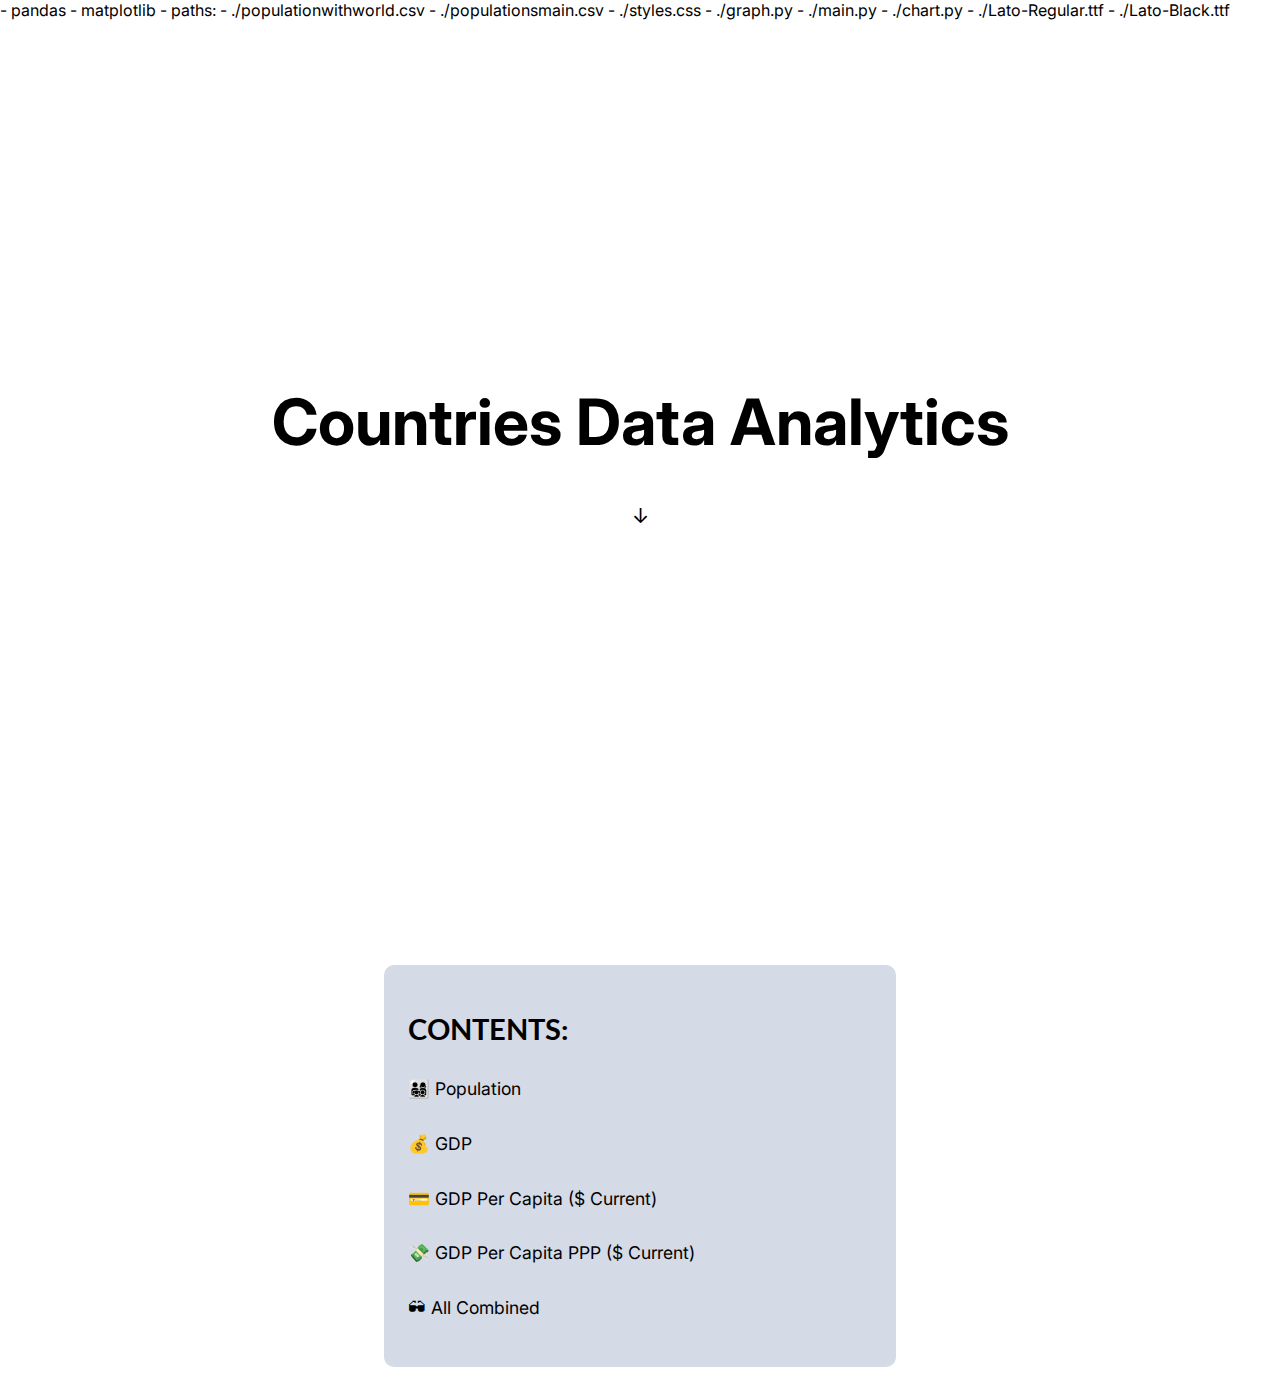
<file: index.html>
<!DOCTYPE html>
<html lang="en">
<head>
    <meta charset="UTF-8">
    <meta http-equiv="X-UA-Compatible" content="IE=edge">
    <meta name="viewport" content="width=device-width, initial-scale=1.0">
    <link rel="stylesheet" href="https://pyscript.net/alpha/pyscript.css" />
    <script defer src="https://pyscript.net/alpha/pyscript.js"></script>
    <script src="./index.js"></script>
    <py-env>
        - pandas
        - matplotlib
        - paths: 
            - ./populationwithworld.csv
            - ./populationsmain.csv
            - ./styles.css
            - ./graph.py
            - ./main.py
            - ./chart.py
            - ./Lato-Regular.ttf
            - ./Lato-Black.ttf
    </py-env>
    <link rel="stylesheet" href="./styles.css"/>
    <title>🌎 Country Data</title>
</head>
<body>
    <div id="intro">
        <h1 id="sectionheader">Countries Data Analytics</h1>
        <a href="#contentssect">
            <p id="downarrow">↓</p>
        </a>
    </div>
    <div id="contentssect">
       <h2 id="contentsheader">CONTENTS:</h2>
       <a href="./population.html">
        <p id="contentselector">👨‍👩‍👧‍👦 Population</p>
    </a>
    <a href="./gdp.html">
        <p id="contentselector">💰 GDP</p>
    </a>
    <a href="./gdppc.html">
        <p id="contentselector">💳 GDP Per Capita ($ Current)</p>
    </a>
    <a href="./gdppcppp.html">
        <p id="contentselector">💸 GDP Per Capita PPP ($ Current)</p>
    </a>
    <a href="./combineddata.html">
        <p id="contentselector">🕶 All Combined</p>
    </a> 
    </div>
</body>
</html>
</file>
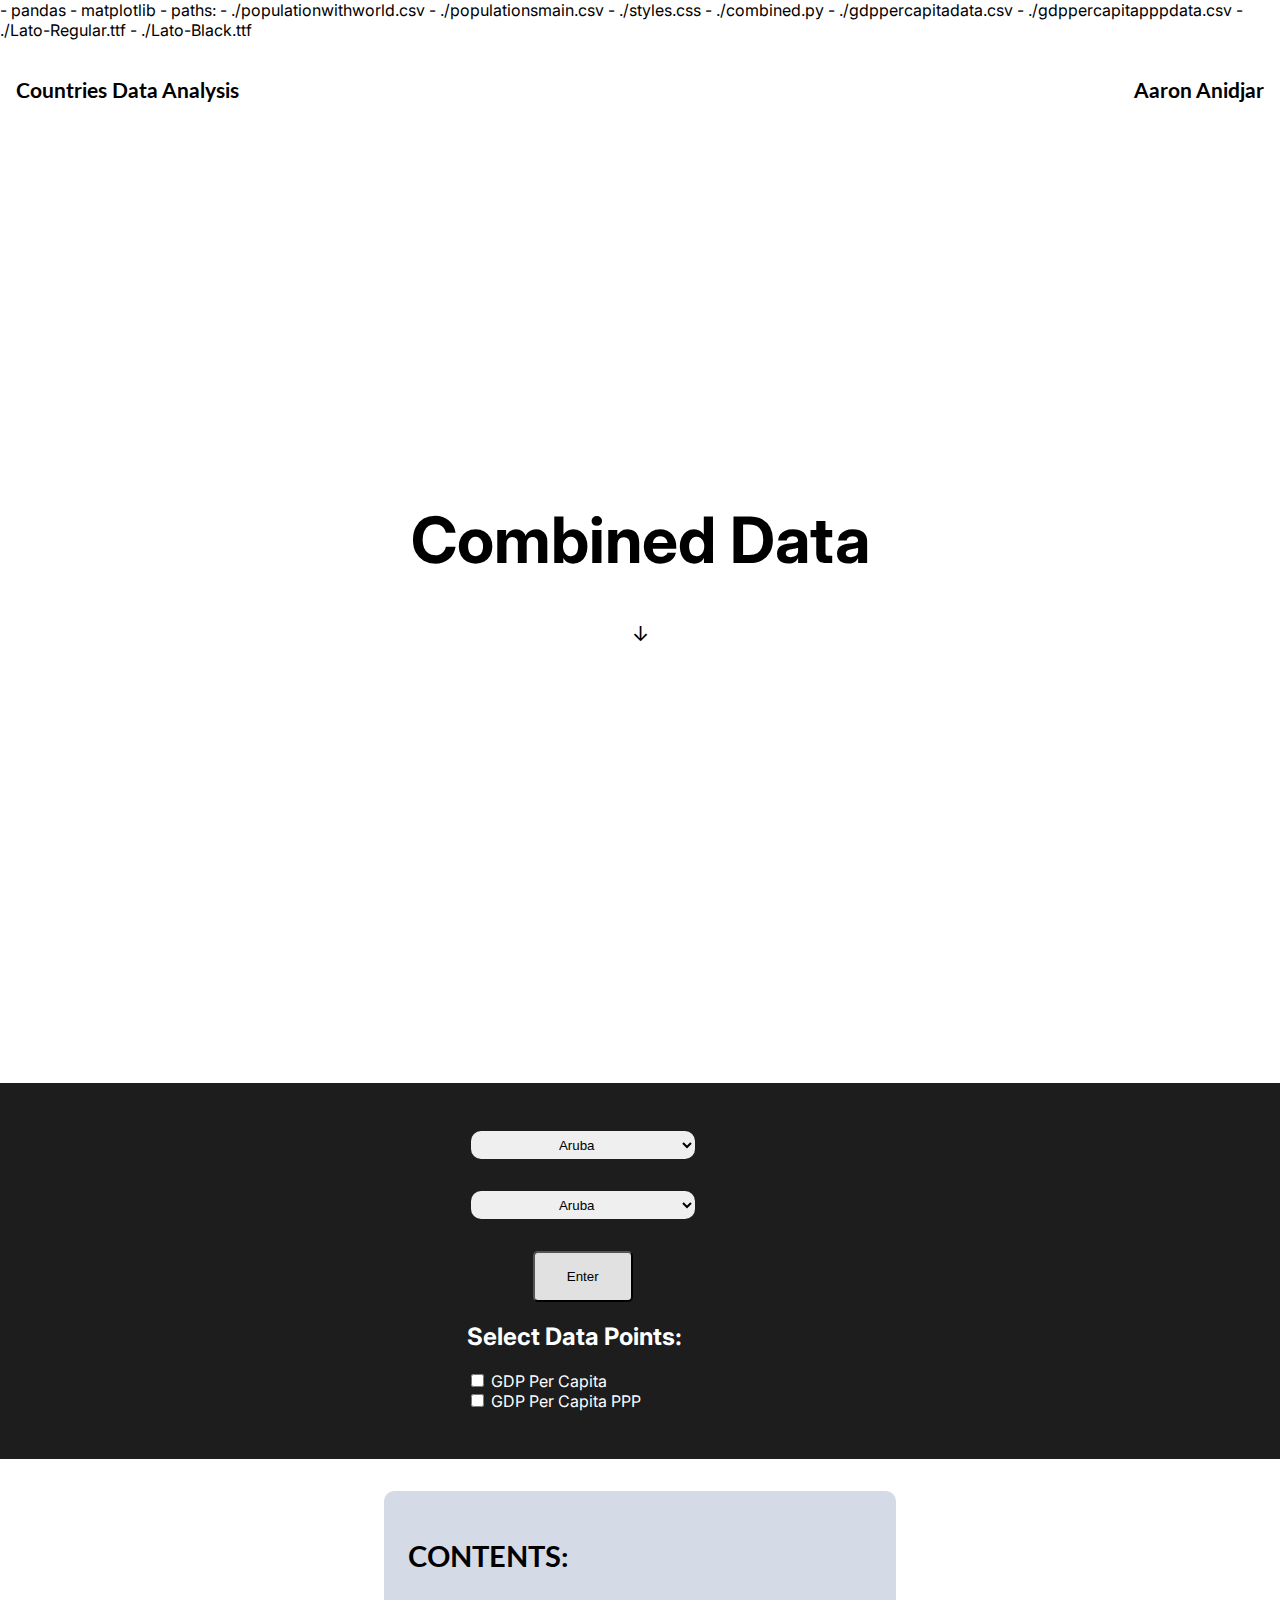
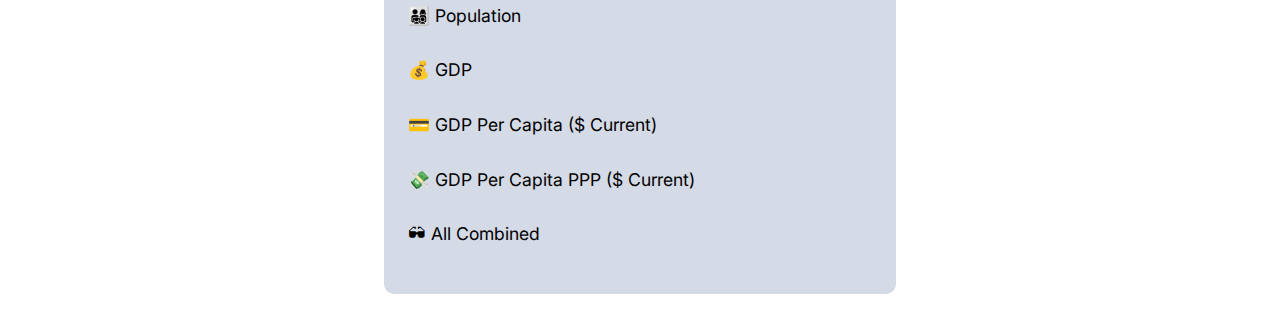
<file: combineddata.html>
<!DOCTYPE html>
<html lang="en">
<head>
    <meta charset="UTF-8">
    <meta http-equiv="X-UA-Compatible" content="IE=edge">
    <meta name="viewport" content="width=device-width, initial-scale=1.0">
    <link rel="stylesheet" href="https://pyscript.net/alpha/pyscript.css" />
    <script defer src="https://pyscript.net/alpha/pyscript.js"></script>
    <script type = "text/javascript" src="./index.js"></script>
    <py-env>
        - pandas
        - matplotlib
        - paths: 
            - ./populationwithworld.csv
            - ./populationsmain.csv
            - ./styles.css
            - ./combined.py
            - ./gdppercapitadata.csv
            - ./gdppercapitapppdata.csv
            - ./Lato-Regular.ttf
            - ./Lato-Black.ttf
    </py-env>
    <link rel="stylesheet" href="./styles.css"/>
    <title>🕶 Combined Data</title>
</head>
<body onload="handleAll()">
    <div id="header">
        <a href="./index.html">
            <p id="headernavitem">Countries Data Analysis</p>
        </a>
        <a href="https://github.com/koalascode">
            <p id="headernavitem">Aaron Anidjar</p>
        </a>
    </div>
    <div id="intro">
        <h1 id="sectionheader">Combined Data</h1>
        <a href="#pageselection">
            <p id="downarrow">↓</p>
        </a>
    </div>
    <div id="graph">
        <py-script id="realgraph" src="./combined.py"></py-script>
        <div>
            <form id="graphselections">
                <select id="selectOne">
                    <option value="0">Aruba</option>
                    <option value="1">Afghanistan<option>
                    <option value="2">Angola<option>
                    <option value="3">Albania<option>
                    <option value="4">Andorra<option>
                    <option value="5">United Arab Emirates<option>
                    <option value="6">Argentina<option>
                    <option value="7">Armenia<option>
                    <option value="8">American Samoa<option>
                    <option value="9">Antigua and Barbuda<option>
                    <option value="10">Australia<option>
                    <option value="11">Austria<option>
                    <option value="12">Azerbaijan<option>
                    <option value="13">Burundi<option>
                    <option value="14">Belgium<option>
                    <option value="15">Benin<option>
                    <option value="16">Burkina Faso<option>
                    <option value="17">Bangladesh<option>
                    <option value="18">Bulgaria<option>
                    <option value="19">Bahrain<option>
                    <option value="20">Bahamas, The<option>
                    <option value="21">Bosnia and Herzegovina<option>
                    <option value="22">Belarus<option>
                    <option value="23">Belize<option>
                    <option value="24">Bermuda<option>
                    <option value="25">Bolivia<option>
                    <option value="26">Brazil<option>
                    <option value="27">Barbados<option>
                    <option value="28">Brunei Darussalam<option>
                    <option value="29">Bhutan<option>
                    <option value="30">Botswana<option>
                    <option value="31">Canada<option>
                    <option value="32">Switzerland<option>
                    <option value="33">Channel Islands<option>
                    <option value="34">Chile<option>
                    <option value="35">China<option>
                    <option value="36">Cote d'Ivoire<option>
                    <option value="37">Cameroon<option>
                    <option value="38">Congo, Dem. Rep.<option>
                    <option value="39">Congo, Rep.<option>
                    <option value="40">Colombia<option>
                    <option value="41">Comoros<option>
                    <option value="42">Cabo Verde<option>
                    <option value="43">Costa Rica<option>
                    <option value="44">Cuba<option>
                    <option value="45">Curacao<option>
                    <option value="46">Cayman Islands<option>
                    <option value="47">Cyprus<option>
                    <option value="48">Czech Republic<option>
                    <option value="49">Germany<option>
                    <option value="50">Djibouti<option>
                    <option value="51">Dominica<option>
                    <option value="52">Denmark<option>
                    <option value="53">Dominican Republic<option>
                    <option value="54">Algeria<option>
                    <option value="55">Ecuador<option>
                    <option value="56">Egypt, Arab Rep.<option>
                    <option value="57">Eritrea<option>
                    <option value="58">Spain<option>
                    <option value="59">Estonia<option>
                    <option value="60">Ethiopia<option>
                    <option value="61">Finland<option>
                    <option value="62">Fiji<option>
                    <option value="63">France<option>
                    <option value="64">Faroe Islands<option>
                    <option value="65">Micronesia, Fed. Sts.<option>
                    <option value="66">Gabon<option>
                    <option value="67">United Kingdom<option>
                    <option value="68">Georgia<option>
                    <option value="69">Ghana<option>
                    <option value="70">Gibraltar<option>
                    <option value="71">Guinea<option>
                    <option value="72">Gambia, The<option>
                    <option value="73">Guinea-Bissau<option>
                    <option value="74">Equatorial Guinea<option>
                    <option value="75">Greece<option>
                    <option value="76">Grenada<option>
                    <option value="77">Greenland<option>
                    <option value="78">Guatemala<option>
                    <option value="79">Guam<option>
                    <option value="80">Guyana<option>
                    <option value="81">Hong Kong SAR, China<option>
                    <option value="82">Honduras<option>
                    <option value="83">Croatia<option>
                    <option value="84">Haiti<option>
                    <option value="85">Hungary<option>
                    <option value="86">Indonesia<option>
                    <option value="87">Isle of Man<option>
                    <option value="88">India<option>
                    <option value="89">Ireland<option>
                    <option value="90">Iran, Islamic Rep.<option>
                    <option value="91">Iraq<option>
                    <option value="92">Iceland<option>
                    <option value="93">Israel<option>
                    <option value="94">Italy<option>
                    <option value="95">Jamaica<option>
                    <option value="96">Jordan<option>
                    <option value="97">Japan<option>
                    <option value="98">Kazakhstan<option>
                    <option value="99">Kenya<option>
                    <option value="100">Kyrgyz Republic<option>
                    <option value="101">Cambodia<option>
                    <option value="102">Kiribati<option>
                    <option value="103">St. Kitts and Nevis<option>
                    <option value="104">Korea, Rep.<option>
                    <option value="105">Kuwait<option>
                    <option value="106">Lebanon<option>
                    <option value="107">Liberia<option>
                    <option value="108">Libya<option>
                    <option value="109">St. Lucia<option>
                    <option value="110">Liechtenstein<option>
                    <option value="111">Sri Lanka<option>
                    <option value="112">Lesotho<option>
                    <option value="113">Lithuania<option>
                    <option value="114">Luxembourg<option>
                    <option value="115">Latvia<option>
                    <option value="116">Macao SAR, China<option>
                    <option value="117">St. Martin (French part)<option>
                    <option value="118">Morocco<option>
                    <option value="119">Monaco<option>
                    <option value="120">Moldova<option>
                    <option value="121">Madagascar<option>
                    <option value="122">Maldives<option>
                    <option value="123">Mexico<option>
                    <option value="124">Marshall Islands<option>
                    <option value="125">North Macedonia<option>
                    <option value="126">Mali<option>
                    <option value="127">Malta<option>
                    <option value="128">Myanmar<option>
                    <option value="129">Montenegro<option>
                    <option value="130">Mongolia<option>
                    <option value="131">Northern Mariana Islands<option>
                    <option value="132">Mozambique<option>
                    <option value="133">Mauritania<option>
                    <option value="134">Mauritius<option>
                    <option value="135">Malawi<option>
                    <option value="136">Malaysia<option>
                    <option value="137">Namibia<option>
                    <option value="138">New Caledonia<option>
                    <option value="139">Niger<option>
                    <option value="140">Nigeria<option>
                    <option value="141">Nicaragua<option>
                    <option value="142">Netherlands<option>
                    <option value="143">Norway<option>
                    <option value="144">Nepal<option>
                    <option value="145">Nauru<option>
                    <option value="146">New Zealand<option>
                    <option value="147">Oman<option>
                    <option value="148">Pakistan<option>
                    <option value="149">Panama<option>
                    <option value="150">Peru<option>
                    <option value="151">Philippines<option>
                    <option value="152">Palau<option>
                    <option value="153">Papua New Guinea<option>
                    <option value="154">Poland<option>
                    <option value="155">Puerto Rico<option>
                    <option value="156">Korea, Dem. People's Rep.<option>
                    <option value="157">Portugal<option>
                    <option value="158">Paraguay<option>
                    <option value="159">French Polynesia<option>
                    <option value="160">Qatar<option>
                    <option value="161">Romania<option>
                    <option value="162">Russian Federation<option>
                    <option value="163">Rwanda<option>
                    <option value="164">Saudi Arabia<option>
                    <option value="165">Sudan<option>
                    <option value="166">Senegal<option>
                    <option value="167">Singapore<option>
                    <option value="168">Solomon Islands<option>
                    <option value="169">Sierra Leone<option>
                    <option value="170">El Salvador<option>
                    <option value="171">San Marino<option>
                    <option value="172">Somalia<option>
                    <option value="173">Serbia<option>
                    <option value="174">South Sudan<option>
                    <option value="175">Sao Tome and Principe<option>
                    <option value="176">Suriname<option>
                    <option value="177">Slovak Republic<option>
                    <option value="178">Slovenia<option>
                    <option value="179">Sweden<option>
                    <option value="180">Eswatini<option>
                    <option value="181">Sint Maarten (Dutch part)<option>
                    <option value="182">Seychelles<option>
                    <option value="183">Syrian Arab Republic<option>
                    <option value="184">Turks and Caicos Islands<option>
                    <option value="185">Chad<option>
                    <option value="186">Togo<option>
                    <option value="187">Thailand<option>
                    <option value="188">Tajikistan<option>
                    <option value="189">Turkmenistan<option>
                    <option value="190">Timor-Leste<option>
                    <option value="191">Tonga<option>
                    <option value="192">Trinidad and Tobago<option>
                    <option value="193">Tunisia<option>
                    <option value="194">Turkiye<option>
                    <option value="195">Tuvalu<option>
                    <option value="196">Tanzania<option>
                    <option value="197">Uganda<option>
                    <option value="198">Ukraine<option>
                    <option value="199">Uruguay<option>
                    <option value="200">United States<option>
                    <option value="201">Uzbekistan<option>
                    <option value="202">St. Vincent and the Grenadines<option>
                    <option value="203">Venezuela, RB<option>
                    <option value="204">British Virgin Islands<option>
                    <option value="205">Virgin Islands (U.S.)<option>
                    <option value="206">Vietnam<option>
                    <option value="207">Vanuatu<option>
                    <option value="208">Samoa<option>
                    <option value="209">Kosovo<option>
                    <option value="210">Yemen, Rep.<option>
                    <option value="211">South Africa<option>
                    <option value="212">Zambia<option>
                    <option value="213">Zimbabwe<option>
                </select>
                <select id="selectTwo">
                    <option value="0">Aruba</option>
                    <option value="1">Afghanistan<option>
                    <option value="2">Angola<option>
                    <option value="3">Albania<option>
                    <option value="4">Andorra<option>
                    <option value="5">United Arab Emirates<option>
                    <option value="6">Argentina<option>
                    <option value="7">Armenia<option>
                    <option value="8">American Samoa<option>
                    <option value="9">Antigua and Barbuda<option>
                    <option value="10">Australia<option>
                    <option value="11">Austria<option>
                    <option value="12">Azerbaijan<option>
                    <option value="13">Burundi<option>
                    <option value="14">Belgium<option>
                    <option value="15">Benin<option>
                    <option value="16">Burkina Faso<option>
                    <option value="17">Bangladesh<option>
                    <option value="18">Bulgaria<option>
                    <option value="19">Bahrain<option>
                    <option value="20">Bahamas, The<option>
                    <option value="21">Bosnia and Herzegovina<option>
                    <option value="22">Belarus<option>
                    <option value="23">Belize<option>
                    <option value="24">Bermuda<option>
                    <option value="25">Bolivia<option>
                    <option value="26">Brazil<option>
                    <option value="27">Barbados<option>
                    <option value="28">Brunei Darussalam<option>
                    <option value="29">Bhutan<option>
                    <option value="30">Botswana<option>
                    <option value="31">Canada<option>
                    <option value="32">Switzerland<option>
                    <option value="33">Channel Islands<option>
                    <option value="34">Chile<option>
                    <option value="35">China<option>
                    <option value="36">Cote d'Ivoire<option>
                    <option value="37">Cameroon<option>
                    <option value="38">Congo, Dem. Rep.<option>
                    <option value="39">Congo, Rep.<option>
                    <option value="40">Colombia<option>
                    <option value="41">Comoros<option>
                    <option value="42">Cabo Verde<option>
                    <option value="43">Costa Rica<option>
                    <option value="44">Cuba<option>
                    <option value="45">Curacao<option>
                    <option value="46">Cayman Islands<option>
                    <option value="47">Cyprus<option>
                    <option value="48">Czech Republic<option>
                    <option value="49">Germany<option>
                    <option value="50">Djibouti<option>
                    <option value="51">Dominica<option>
                    <option value="52">Denmark<option>
                    <option value="53">Dominican Republic<option>
                    <option value="54">Algeria<option>
                    <option value="55">Ecuador<option>
                    <option value="56">Egypt, Arab Rep.<option>
                    <option value="57">Eritrea<option>
                    <option value="58">Spain<option>
                    <option value="59">Estonia<option>
                    <option value="60">Ethiopia<option>
                    <option value="61">Finland<option>
                    <option value="62">Fiji<option>
                    <option value="63">France<option>
                    <option value="64">Faroe Islands<option>
                    <option value="65">Micronesia, Fed. Sts.<option>
                    <option value="66">Gabon<option>
                    <option value="67">United Kingdom<option>
                    <option value="68">Georgia<option>
                    <option value="69">Ghana<option>
                    <option value="70">Gibraltar<option>
                    <option value="71">Guinea<option>
                    <option value="72">Gambia, The<option>
                    <option value="73">Guinea-Bissau<option>
                    <option value="74">Equatorial Guinea<option>
                    <option value="75">Greece<option>
                    <option value="76">Grenada<option>
                    <option value="77">Greenland<option>
                    <option value="78">Guatemala<option>
                    <option value="79">Guam<option>
                    <option value="80">Guyana<option>
                    <option value="81">Hong Kong SAR, China<option>
                    <option value="82">Honduras<option>
                    <option value="83">Croatia<option>
                    <option value="84">Haiti<option>
                    <option value="85">Hungary<option>
                    <option value="86">Indonesia<option>
                    <option value="87">Isle of Man<option>
                    <option value="88">India<option>
                    <option value="89">Ireland<option>
                    <option value="90">Iran, Islamic Rep.<option>
                    <option value="91">Iraq<option>
                    <option value="92">Iceland<option>
                    <option value="93">Israel<option>
                    <option value="94">Italy<option>
                    <option value="95">Jamaica<option>
                    <option value="96">Jordan<option>
                    <option value="97">Japan<option>
                    <option value="98">Kazakhstan<option>
                    <option value="99">Kenya<option>
                    <option value="100">Kyrgyz Republic<option>
                    <option value="101">Cambodia<option>
                    <option value="102">Kiribati<option>
                    <option value="103">St. Kitts and Nevis<option>
                    <option value="104">Korea, Rep.<option>
                    <option value="105">Kuwait<option>
                    <option value="106">Lebanon<option>
                    <option value="107">Liberia<option>
                    <option value="108">Libya<option>
                    <option value="109">St. Lucia<option>
                    <option value="110">Liechtenstein<option>
                    <option value="111">Sri Lanka<option>
                    <option value="112">Lesotho<option>
                    <option value="113">Lithuania<option>
                    <option value="114">Luxembourg<option>
                    <option value="115">Latvia<option>
                    <option value="116">Macao SAR, China<option>
                    <option value="117">St. Martin (French part)<option>
                    <option value="118">Morocco<option>
                    <option value="119">Monaco<option>
                    <option value="120">Moldova<option>
                    <option value="121">Madagascar<option>
                    <option value="122">Maldives<option>
                    <option value="123">Mexico<option>
                    <option value="124">Marshall Islands<option>
                    <option value="125">North Macedonia<option>
                    <option value="126">Mali<option>
                    <option value="127">Malta<option>
                    <option value="128">Myanmar<option>
                    <option value="129">Montenegro<option>
                    <option value="130">Mongolia<option>
                    <option value="131">Northern Mariana Islands<option>
                    <option value="132">Mozambique<option>
                    <option value="133">Mauritania<option>
                    <option value="134">Mauritius<option>
                    <option value="135">Malawi<option>
                    <option value="136">Malaysia<option>
                    <option value="137">Namibia<option>
                    <option value="138">New Caledonia<option>
                    <option value="139">Niger<option>
                    <option value="140">Nigeria<option>
                    <option value="141">Nicaragua<option>
                    <option value="142">Netherlands<option>
                    <option value="143">Norway<option>
                    <option value="144">Nepal<option>
                    <option value="145">Nauru<option>
                    <option value="146">New Zealand<option>
                    <option value="147">Oman<option>
                    <option value="148">Pakistan<option>
                    <option value="149">Panama<option>
                    <option value="150">Peru<option>
                    <option value="151">Philippines<option>
                    <option value="152">Palau<option>
                    <option value="153">Papua New Guinea<option>
                    <option value="154">Poland<option>
                    <option value="155">Puerto Rico<option>
                    <option value="156">Korea, Dem. People's Rep.<option>
                    <option value="157">Portugal<option>
                    <option value="158">Paraguay<option>
                    <option value="159">French Polynesia<option>
                    <option value="160">Qatar<option>
                    <option value="161">Romania<option>
                    <option value="162">Russian Federation<option>
                    <option value="163">Rwanda<option>
                    <option value="164">Saudi Arabia<option>
                    <option value="165">Sudan<option>
                    <option value="166">Senegal<option>
                    <option value="167">Singapore<option>
                    <option value="168">Solomon Islands<option>
                    <option value="169">Sierra Leone<option>
                    <option value="170">El Salvador<option>
                    <option value="171">San Marino<option>
                    <option value="172">Somalia<option>
                    <option value="173">Serbia<option>
                    <option value="174">South Sudan<option>
                    <option value="175">Sao Tome and Principe<option>
                    <option value="176">Suriname<option>
                    <option value="177">Slovak Republic<option>
                    <option value="178">Slovenia<option>
                    <option value="179">Sweden<option>
                    <option value="180">Eswatini<option>
                    <option value="181">Sint Maarten (Dutch part)<option>
                    <option value="182">Seychelles<option>
                    <option value="183">Syrian Arab Republic<option>
                    <option value="184">Turks and Caicos Islands<option>
                    <option value="185">Chad<option>
                    <option value="186">Togo<option>
                    <option value="187">Thailand<option>
                    <option value="188">Tajikistan<option>
                    <option value="189">Turkmenistan<option>
                    <option value="190">Timor-Leste<option>
                    <option value="191">Tonga<option>
                    <option value="192">Trinidad and Tobago<option>
                    <option value="193">Tunisia<option>
                    <option value="194">Turkiye<option>
                    <option value="195">Tuvalu<option>
                    <option value="196">Tanzania<option>
                    <option value="197">Uganda<option>
                    <option value="198">Ukraine<option>
                    <option value="199">Uruguay<option>
                    <option value="200">United States<option>
                    <option value="201">Uzbekistan<option>
                    <option value="202">St. Vincent and the Grenadines<option>
                    <option value="203">Venezuela, RB<option>
                    <option value="204">British Virgin Islands<option>
                    <option value="205">Virgin Islands (U.S.)<option>
                    <option value="206">Vietnam<option>
                    <option value="207">Vanuatu<option>
                    <option value="208">Samoa<option>
                    <option value="209">Kosovo<option>
                    <option value="210">Yemen, Rep.<option>
                    <option value="211">South Africa<option>
                    <option value="212">Zambia<option>
                    <option value="213">Zimbabwe<option>                     
                </select>
                <button id="buttoninput">Enter</button>
            </form>
            
            <div id="datapointselection">
                <h2>Select Data Points:</h2>
                <form>
                    <input type="checkbox" value="gdppc" id="gdppcselect"/>
                    <label for="gdppcselect">GDP Per Capita</label>
                    <br />
                    <input type="checkbox" value="gdppcppp" id="gdppcpppselect"/>
                    <label for="gdppcpppselect">GDP Per Capita PPP</label>
                    <br />
                </form>
            </div>
        </div>
        </div>
        <div id="contentssect">
            <h2 id="contentsheader">CONTENTS:</h2>
            <a href="./population.html">
             <p id="contentselector">👨‍👩‍👧‍👦 Population</p>
         </a>
         <a href="./gdp.html">
             <p id="contentselector">💰 GDP</p>
         </a>
         <a href="./gdppc.html">
             <p id="contentselector">💳 GDP Per Capita ($ Current)</p>
         </a>
         <a href="./gdppcppp.html">
             <p id="contentselector">💸 GDP Per Capita PPP ($ Current)</p>
         </a>
         <a href="./combineddata.html">
             <p id="contentselector">🕶 All Combined</p>
         </a> 
         </div> 
</body>
</html>
</file>
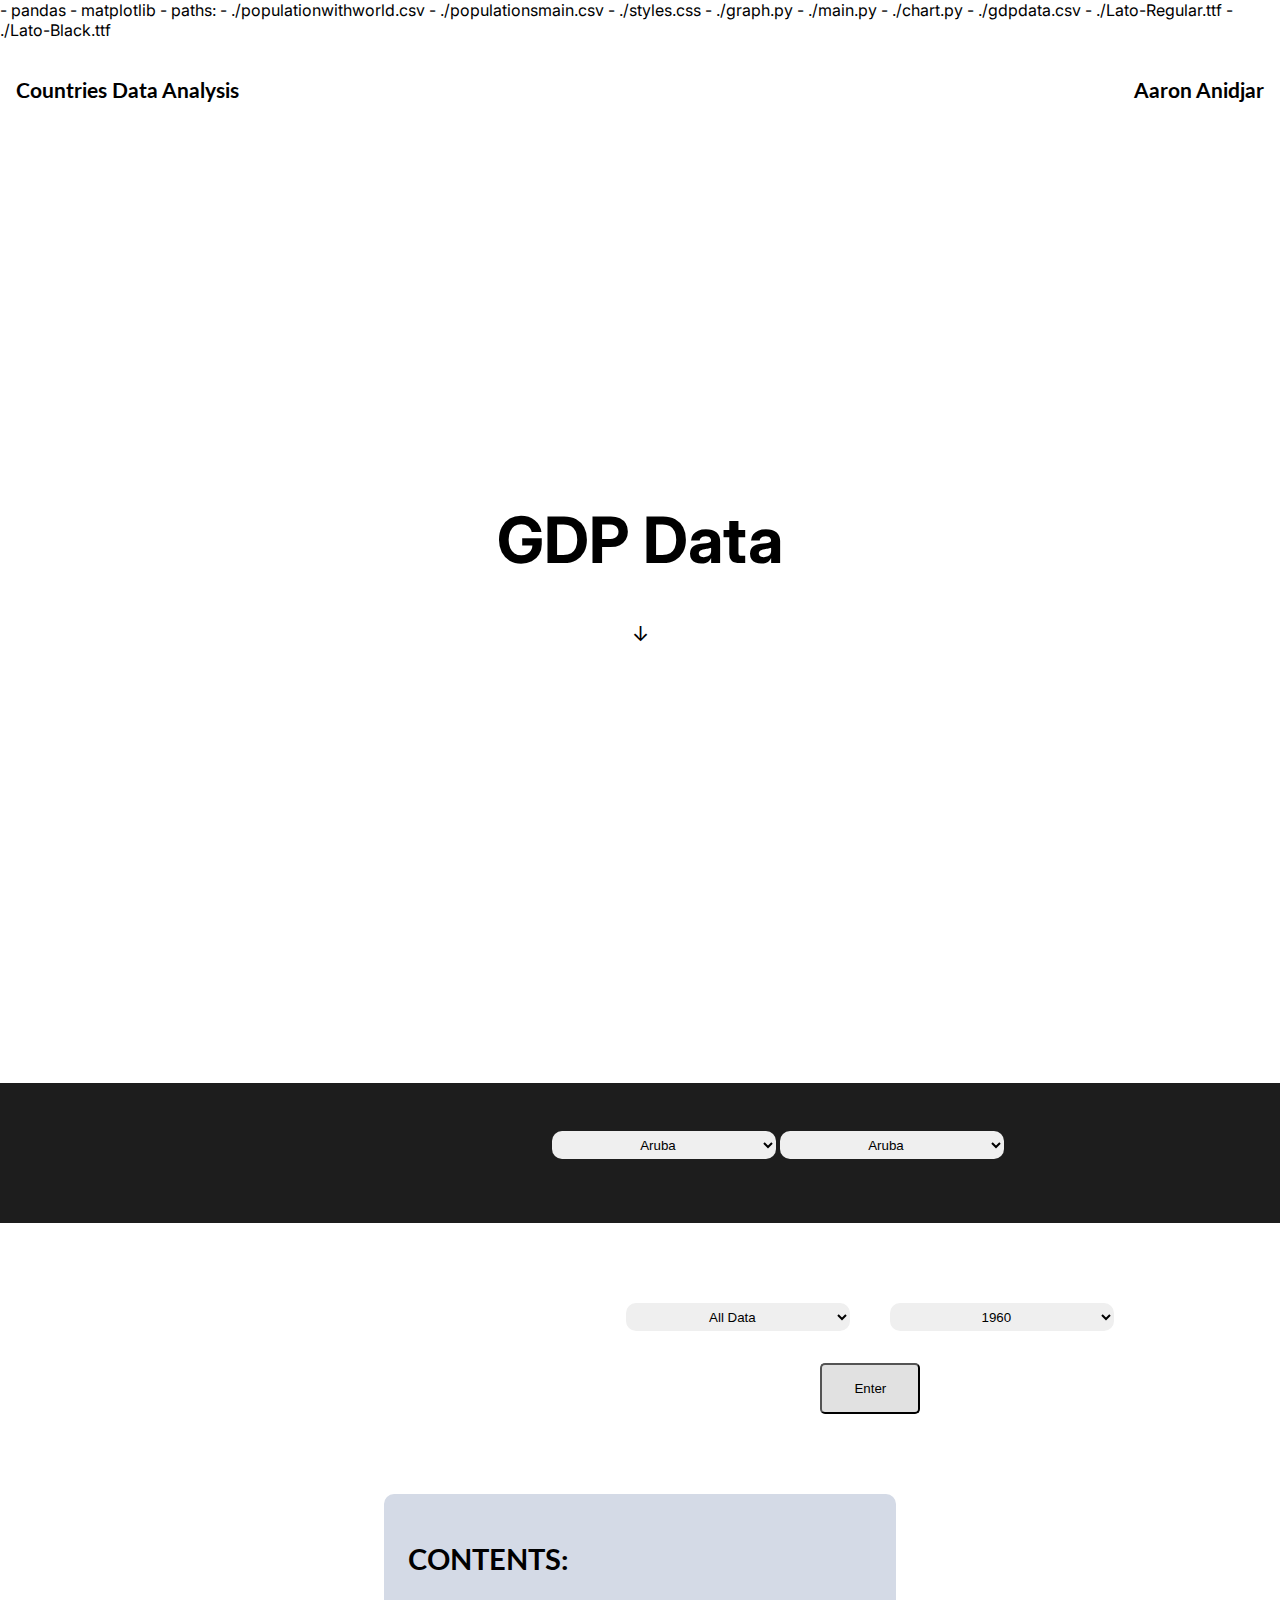
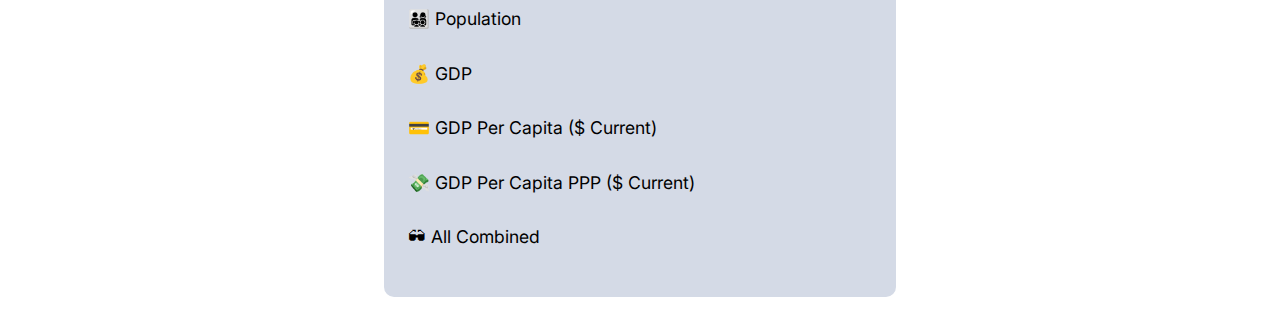
<file: gdp.html>
<!DOCTYPE html>
<html lang="en">
<head>
    <meta charset="UTF-8">
    <meta http-equiv="X-UA-Compatible" content="IE=edge">
    <meta name="viewport" content="width=device-width, initial-scale=1.0">
    <link rel="stylesheet" href="https://pyscript.net/alpha/pyscript.css" />
    <script defer src="https://pyscript.net/alpha/pyscript.js"></script>
    <script type = "text/javascript" src="./index.js"></script>
    <py-env>
        - pandas
        - matplotlib
        - paths: 
            - ./populationwithworld.csv
            - ./populationsmain.csv
            - ./styles.css
            - ./graph.py
            - ./main.py
            - ./chart.py
            - ./gdpdata.csv
            - ./Lato-Regular.ttf
            - ./Lato-Black.ttf
            
    </py-env>
    <link rel="stylesheet" href="./styles.css"/>
    <title>💰 GDP Data</title>
</head>
<body onload="handleAll()">
    <div id="header">
        <a href="./index.html">
            <p id="headernavitem">Countries Data Analysis</p>
        </a>
        <a href="https://github.com/koalascode">
            <p id="headernavitem">Aaron Anidjar</p>
        </a>
    </div>
    <div id="intro">
        <h1 id="sectionheader">GDP Data</h1>
        <a href="#graph">
            <p id="downarrow">↓</p>
        </a>
    </div>
    <div id="output">

    </div>
    <div id="outputtwo">

    </div>
    <div id="graph">
    <py-script id="realgraph" src="./main.py"></py-script>
    <div id="graphselections">
        <form>
            <select id="selectOne">
                <option value="0">Aruba</option>
                <option value="1">Afghanistan<option>
                <option value="2">Angola<option>
                <option value="3">Albania<option>
                <option value="4">Andorra<option>
                <option value="5">United Arab Emirates<option>
                <option value="6">Argentina<option>
                <option value="7">Armenia<option>
                <option value="8">American Samoa<option>
                <option value="9">Antigua and Barbuda<option>
                <option value="10">Australia<option>
                <option value="11">Austria<option>
                <option value="12">Azerbaijan<option>
                <option value="13">Burundi<option>
                <option value="14">Belgium<option>
                <option value="15">Benin<option>
                <option value="16">Burkina Faso<option>
                <option value="17">Bangladesh<option>
                <option value="18">Bulgaria<option>
                <option value="19">Bahrain<option>
                <option value="20">Bahamas, The<option>
                <option value="21">Bosnia and Herzegovina<option>
                <option value="22">Belarus<option>
                <option value="23">Belize<option>
                <option value="24">Bermuda<option>
                <option value="25">Bolivia<option>
                <option value="26">Brazil<option>
                <option value="27">Barbados<option>
                <option value="28">Brunei Darussalam<option>
                <option value="29">Bhutan<option>
                <option value="30">Botswana<option>
                <option value="31">Canada<option>
                <option value="32">Switzerland<option>
                <option value="33">Channel Islands<option>
                <option value="34">Chile<option>
                <option value="35">China<option>
                <option value="36">Cote d'Ivoire<option>
                <option value="37">Cameroon<option>
                <option value="38">Congo, Dem. Rep.<option>
                <option value="39">Congo, Rep.<option>
                <option value="40">Colombia<option>
                <option value="41">Comoros<option>
                <option value="42">Cabo Verde<option>
                <option value="43">Costa Rica<option>
                <option value="44">Cuba<option>
                <option value="45">Curacao<option>
                <option value="46">Cayman Islands<option>
                <option value="47">Cyprus<option>
                <option value="48">Czech Republic<option>
                <option value="49">Germany<option>
                <option value="50">Djibouti<option>
                <option value="51">Dominica<option>
                <option value="52">Denmark<option>
                <option value="53">Dominican Republic<option>
                <option value="54">Algeria<option>
                <option value="55">Ecuador<option>
                <option value="56">Egypt, Arab Rep.<option>
                <option value="57">Eritrea<option>
                <option value="58">Spain<option>
                <option value="59">Estonia<option>
                <option value="60">Ethiopia<option>
                <option value="61">Finland<option>
                <option value="62">Fiji<option>
                <option value="63">France<option>
                <option value="64">Faroe Islands<option>
                <option value="65">Micronesia, Fed. Sts.<option>
                <option value="66">Gabon<option>
                <option value="67">United Kingdom<option>
                <option value="68">Georgia<option>
                <option value="69">Ghana<option>
                <option value="70">Gibraltar<option>
                <option value="71">Guinea<option>
                <option value="72">Gambia, The<option>
                <option value="73">Guinea-Bissau<option>
                <option value="74">Equatorial Guinea<option>
                <option value="75">Greece<option>
                <option value="76">Grenada<option>
                <option value="77">Greenland<option>
                <option value="78">Guatemala<option>
                <option value="79">Guam<option>
                <option value="80">Guyana<option>
                <option value="81">Hong Kong SAR, China<option>
                <option value="82">Honduras<option>
                <option value="83">Croatia<option>
                <option value="84">Haiti<option>
                <option value="85">Hungary<option>
                <option value="86">Indonesia<option>
                <option value="87">Isle of Man<option>
                <option value="88">India<option>
                <option value="89">Ireland<option>
                <option value="90">Iran, Islamic Rep.<option>
                <option value="91">Iraq<option>
                <option value="92">Iceland<option>
                <option value="93">Israel<option>
                <option value="94">Italy<option>
                <option value="95">Jamaica<option>
                <option value="96">Jordan<option>
                <option value="97">Japan<option>
                <option value="98">Kazakhstan<option>
                <option value="99">Kenya<option>
                <option value="100">Kyrgyz Republic<option>
                <option value="101">Cambodia<option>
                <option value="102">Kiribati<option>
                <option value="103">St. Kitts and Nevis<option>
                <option value="104">Korea, Rep.<option>
                <option value="105">Kuwait<option>
                <option value="106">Lebanon<option>
                <option value="107">Liberia<option>
                <option value="108">Libya<option>
                <option value="109">St. Lucia<option>
                <option value="110">Liechtenstein<option>
                <option value="111">Sri Lanka<option>
                <option value="112">Lesotho<option>
                <option value="113">Lithuania<option>
                <option value="114">Luxembourg<option>
                <option value="115">Latvia<option>
                <option value="116">Macao SAR, China<option>
                <option value="117">St. Martin (French part)<option>
                <option value="118">Morocco<option>
                <option value="119">Monaco<option>
                <option value="120">Moldova<option>
                <option value="121">Madagascar<option>
                <option value="122">Maldives<option>
                <option value="123">Mexico<option>
                <option value="124">Marshall Islands<option>
                <option value="125">North Macedonia<option>
                <option value="126">Mali<option>
                <option value="127">Malta<option>
                <option value="128">Myanmar<option>
                <option value="129">Montenegro<option>
                <option value="130">Mongolia<option>
                <option value="131">Northern Mariana Islands<option>
                <option value="132">Mozambique<option>
                <option value="133">Mauritania<option>
                <option value="134">Mauritius<option>
                <option value="135">Malawi<option>
                <option value="136">Malaysia<option>
                <option value="137">Namibia<option>
                <option value="138">New Caledonia<option>
                <option value="139">Niger<option>
                <option value="140">Nigeria<option>
                <option value="141">Nicaragua<option>
                <option value="142">Netherlands<option>
                <option value="143">Norway<option>
                <option value="144">Nepal<option>
                <option value="145">Nauru<option>
                <option value="146">New Zealand<option>
                <option value="147">Oman<option>
                <option value="148">Pakistan<option>
                <option value="149">Panama<option>
                <option value="150">Peru<option>
                <option value="151">Philippines<option>
                <option value="152">Palau<option>
                <option value="153">Papua New Guinea<option>
                <option value="154">Poland<option>
                <option value="155">Puerto Rico<option>
                <option value="156">Korea, Dem. People's Rep.<option>
                <option value="157">Portugal<option>
                <option value="158">Paraguay<option>
                <option value="159">French Polynesia<option>
                <option value="160">Qatar<option>
                <option value="161">Romania<option>
                <option value="162">Russian Federation<option>
                <option value="163">Rwanda<option>
                <option value="164">Saudi Arabia<option>
                <option value="165">Sudan<option>
                <option value="166">Senegal<option>
                <option value="167">Singapore<option>
                <option value="168">Solomon Islands<option>
                <option value="169">Sierra Leone<option>
                <option value="170">El Salvador<option>
                <option value="171">San Marino<option>
                <option value="172">Somalia<option>
                <option value="173">Serbia<option>
                <option value="174">South Sudan<option>
                <option value="175">Sao Tome and Principe<option>
                <option value="176">Suriname<option>
                <option value="177">Slovak Republic<option>
                <option value="178">Slovenia<option>
                <option value="179">Sweden<option>
                <option value="180">Eswatini<option>
                <option value="181">Sint Maarten (Dutch part)<option>
                <option value="182">Seychelles<option>
                <option value="183">Syrian Arab Republic<option>
                <option value="184">Turks and Caicos Islands<option>
                <option value="185">Chad<option>
                <option value="186">Togo<option>
                <option value="187">Thailand<option>
                <option value="188">Tajikistan<option>
                <option value="189">Turkmenistan<option>
                <option value="190">Timor-Leste<option>
                <option value="191">Tonga<option>
                <option value="192">Trinidad and Tobago<option>
                <option value="193">Tunisia<option>
                <option value="194">Turkiye<option>
                <option value="195">Tuvalu<option>
                <option value="196">Tanzania<option>
                <option value="197">Uganda<option>
                <option value="198">Ukraine<option>
                <option value="199">Uruguay<option>
                <option value="200">United States<option>
                <option value="201">Uzbekistan<option>
                <option value="202">St. Vincent and the Grenadines<option>
                <option value="203">Venezuela, RB<option>
                <option value="204">British Virgin Islands<option>
                <option value="205">Virgin Islands (U.S.)<option>
                <option value="206">Vietnam<option>
                <option value="207">Vanuatu<option>
                <option value="208">Samoa<option>
                <option value="209">Kosovo<option>
                <option value="210">Yemen, Rep.<option>
                <option value="211">South Africa<option>
                <option value="212">Zambia<option>
                <option value="213">Zimbabwe<option>
            </select>
            <select id="selectTwo">
                <option value="0">Aruba</option>
                <option value="1">Afghanistan<option>
                <option value="2">Angola<option>
                <option value="3">Albania<option>
                <option value="4">Andorra<option>
                <option value="5">United Arab Emirates<option>
                <option value="6">Argentina<option>
                <option value="7">Armenia<option>
                <option value="8">American Samoa<option>
                <option value="9">Antigua and Barbuda<option>
                <option value="10">Australia<option>
                <option value="11">Austria<option>
                <option value="12">Azerbaijan<option>
                <option value="13">Burundi<option>
                <option value="14">Belgium<option>
                <option value="15">Benin<option>
                <option value="16">Burkina Faso<option>
                <option value="17">Bangladesh<option>
                <option value="18">Bulgaria<option>
                <option value="19">Bahrain<option>
                <option value="20">Bahamas, The<option>
                <option value="21">Bosnia and Herzegovina<option>
                <option value="22">Belarus<option>
                <option value="23">Belize<option>
                <option value="24">Bermuda<option>
                <option value="25">Bolivia<option>
                <option value="26">Brazil<option>
                <option value="27">Barbados<option>
                <option value="28">Brunei Darussalam<option>
                <option value="29">Bhutan<option>
                <option value="30">Botswana<option>
                <option value="31">Canada<option>
                <option value="32">Switzerland<option>
                <option value="33">Channel Islands<option>
                <option value="34">Chile<option>
                <option value="35">China<option>
                <option value="36">Cote d'Ivoire<option>
                <option value="37">Cameroon<option>
                <option value="38">Congo, Dem. Rep.<option>
                <option value="39">Congo, Rep.<option>
                <option value="40">Colombia<option>
                <option value="41">Comoros<option>
                <option value="42">Cabo Verde<option>
                <option value="43">Costa Rica<option>
                <option value="44">Cuba<option>
                <option value="45">Curacao<option>
                <option value="46">Cayman Islands<option>
                <option value="47">Cyprus<option>
                <option value="48">Czech Republic<option>
                <option value="49">Germany<option>
                <option value="50">Djibouti<option>
                <option value="51">Dominica<option>
                <option value="52">Denmark<option>
                <option value="53">Dominican Republic<option>
                <option value="54">Algeria<option>
                <option value="55">Ecuador<option>
                <option value="56">Egypt, Arab Rep.<option>
                <option value="57">Eritrea<option>
                <option value="58">Spain<option>
                <option value="59">Estonia<option>
                <option value="60">Ethiopia<option>
                <option value="61">Finland<option>
                <option value="62">Fiji<option>
                <option value="63">France<option>
                <option value="64">Faroe Islands<option>
                <option value="65">Micronesia, Fed. Sts.<option>
                <option value="66">Gabon<option>
                <option value="67">United Kingdom<option>
                <option value="68">Georgia<option>
                <option value="69">Ghana<option>
                <option value="70">Gibraltar<option>
                <option value="71">Guinea<option>
                <option value="72">Gambia, The<option>
                <option value="73">Guinea-Bissau<option>
                <option value="74">Equatorial Guinea<option>
                <option value="75">Greece<option>
                <option value="76">Grenada<option>
                <option value="77">Greenland<option>
                <option value="78">Guatemala<option>
                <option value="79">Guam<option>
                <option value="80">Guyana<option>
                <option value="81">Hong Kong SAR, China<option>
                <option value="82">Honduras<option>
                <option value="83">Croatia<option>
                <option value="84">Haiti<option>
                <option value="85">Hungary<option>
                <option value="86">Indonesia<option>
                <option value="87">Isle of Man<option>
                <option value="88">India<option>
                <option value="89">Ireland<option>
                <option value="90">Iran, Islamic Rep.<option>
                <option value="91">Iraq<option>
                <option value="92">Iceland<option>
                <option value="93">Israel<option>
                <option value="94">Italy<option>
                <option value="95">Jamaica<option>
                <option value="96">Jordan<option>
                <option value="97">Japan<option>
                <option value="98">Kazakhstan<option>
                <option value="99">Kenya<option>
                <option value="100">Kyrgyz Republic<option>
                <option value="101">Cambodia<option>
                <option value="102">Kiribati<option>
                <option value="103">St. Kitts and Nevis<option>
                <option value="104">Korea, Rep.<option>
                <option value="105">Kuwait<option>
                <option value="106">Lebanon<option>
                <option value="107">Liberia<option>
                <option value="108">Libya<option>
                <option value="109">St. Lucia<option>
                <option value="110">Liechtenstein<option>
                <option value="111">Sri Lanka<option>
                <option value="112">Lesotho<option>
                <option value="113">Lithuania<option>
                <option value="114">Luxembourg<option>
                <option value="115">Latvia<option>
                <option value="116">Macao SAR, China<option>
                <option value="117">St. Martin (French part)<option>
                <option value="118">Morocco<option>
                <option value="119">Monaco<option>
                <option value="120">Moldova<option>
                <option value="121">Madagascar<option>
                <option value="122">Maldives<option>
                <option value="123">Mexico<option>
                <option value="124">Marshall Islands<option>
                <option value="125">North Macedonia<option>
                <option value="126">Mali<option>
                <option value="127">Malta<option>
                <option value="128">Myanmar<option>
                <option value="129">Montenegro<option>
                <option value="130">Mongolia<option>
                <option value="131">Northern Mariana Islands<option>
                <option value="132">Mozambique<option>
                <option value="133">Mauritania<option>
                <option value="134">Mauritius<option>
                <option value="135">Malawi<option>
                <option value="136">Malaysia<option>
                <option value="137">Namibia<option>
                <option value="138">New Caledonia<option>
                <option value="139">Niger<option>
                <option value="140">Nigeria<option>
                <option value="141">Nicaragua<option>
                <option value="142">Netherlands<option>
                <option value="143">Norway<option>
                <option value="144">Nepal<option>
                <option value="145">Nauru<option>
                <option value="146">New Zealand<option>
                <option value="147">Oman<option>
                <option value="148">Pakistan<option>
                <option value="149">Panama<option>
                <option value="150">Peru<option>
                <option value="151">Philippines<option>
                <option value="152">Palau<option>
                <option value="153">Papua New Guinea<option>
                <option value="154">Poland<option>
                <option value="155">Puerto Rico<option>
                <option value="156">Korea, Dem. People's Rep.<option>
                <option value="157">Portugal<option>
                <option value="158">Paraguay<option>
                <option value="159">French Polynesia<option>
                <option value="160">Qatar<option>
                <option value="161">Romania<option>
                <option value="162">Russian Federation<option>
                <option value="163">Rwanda<option>
                <option value="164">Saudi Arabia<option>
                <option value="165">Sudan<option>
                <option value="166">Senegal<option>
                <option value="167">Singapore<option>
                <option value="168">Solomon Islands<option>
                <option value="169">Sierra Leone<option>
                <option value="170">El Salvador<option>
                <option value="171">San Marino<option>
                <option value="172">Somalia<option>
                <option value="173">Serbia<option>
                <option value="174">South Sudan<option>
                <option value="175">Sao Tome and Principe<option>
                <option value="176">Suriname<option>
                <option value="177">Slovak Republic<option>
                <option value="178">Slovenia<option>
                <option value="179">Sweden<option>
                <option value="180">Eswatini<option>
                <option value="181">Sint Maarten (Dutch part)<option>
                <option value="182">Seychelles<option>
                <option value="183">Syrian Arab Republic<option>
                <option value="184">Turks and Caicos Islands<option>
                <option value="185">Chad<option>
                <option value="186">Togo<option>
                <option value="187">Thailand<option>
                <option value="188">Tajikistan<option>
                <option value="189">Turkmenistan<option>
                <option value="190">Timor-Leste<option>
                <option value="191">Tonga<option>
                <option value="192">Trinidad and Tobago<option>
                <option value="193">Tunisia<option>
                <option value="194">Turkiye<option>
                <option value="195">Tuvalu<option>
                <option value="196">Tanzania<option>
                <option value="197">Uganda<option>
                <option value="198">Ukraine<option>
                <option value="199">Uruguay<option>
                <option value="200">United States<option>
                <option value="201">Uzbekistan<option>
                <option value="202">St. Vincent and the Grenadines<option>
                <option value="203">Venezuela, RB<option>
                <option value="204">British Virgin Islands<option>
                <option value="205">Virgin Islands (U.S.)<option>
                <option value="206">Vietnam<option>
                <option value="207">Vanuatu<option>
                <option value="208">Samoa<option>
                <option value="209">Kosovo<option>
                <option value="210">Yemen, Rep.<option>
                <option value="211">South Africa<option>
                <option value="212">Zambia<option>
                <option value="213">Zimbabwe<option>                     
            </select>
        </form>
    </div>
    </div>

    <div id="chart">
        <div id="chartmain">
            
        </div>
        <div id="shape">
    
        </div>
        <py-script src="./chart.py"></py-script>
        
        <div id="chartselect">
            <select id="selectThree" onchange="handleAll()">
                <option value="0">All Data</option>
                <option value="1">10 Largest</option>
                <option value="2">10 Smallest</option>
                <option value="3">Individual Country</option>
                <option value="4">Over ______</option>
                <option value="5">Under ______</option>
            </select>
            <input type="text" id="amountinput" placeholder="Amount"/>
            <select id="selectFour">
                <option value="1960">1960<option>
                <option value="1961">1961<option>
                <option value="1962">1962<option>
                <option value="1963">1963<option>
                <option value="1964">1964<option>
                <option value="1965">1965<option>
                <option value="1966">1966<option>
                <option value="1967">1967<option>
                <option value="1968">1968<option>
                <option value="1969">1969<option>
                <option value="1970">1970<option>
                <option value="1971">1971<option>
                <option value="1972">1972<option>
                <option value="1973">1973<option>
                <option value="1974">1974<option>
                <option value="1975">1975<option>
                <option value="1976">1976<option>
                <option value="1977">1977<option>
                <option value="1978">1978<option>
                <option value="1979">1979<option>
                <option value="1980">1980<option>
                <option value="1981">1981<option>
                <option value="1982">1982<option>
                <option value="1983">1983<option>
                <option value="1984">1984<option>
                <option value="1985">1985<option>
                <option value="1986">1986<option>
                <option value="1987">1987<option>
                <option value="1988">1988<option>
                <option value="1989">1989<option>
                <option value="1990">1990<option>
                <option value="1991">1991<option>
                <option value="1992">1992<option>
                <option value="1993">1993<option>
                <option value="1994">1994<option>
                <option value="1995">1995<option>
                <option value="1996">1996<option>
                <option value="1997">1997<option>
                <option value="1998">1998<option>
                <option value="1999">1999<option>
                <option value="2000">2000<option>
                <option value="2001">2001<option>
                <option value="2002">2002<option>
                <option value="2003">2003<option>
                <option value="2004">2004<option>
                <option value="2005">2005<option>
                <option value="2006">2006<option>
                <option value="2007">2007<option>
                <option value="2008">2008<option>
                <option value="2009">2009<option>
                <option value="2010">2010<option>
                <option value="2011">2011<option>
                <option value="2012">2012<option>
                <option value="2013">2013<option>
                <option value="2014">2014<option>
                <option value="2015">2015<option>
                <option value="2016">2016<option>
                <option value="2017">2017<option>
                <option value="2018">2018<option>
                <option value="2019">2019<option>
                <option value="2020">2020<option>
            </select>
            <select id="selectFive">
                <option value="0">Aruba</option>
                <option value="1">Afghanistan<option>
                <option value="2">Angola<option>
                <option value="3">Albania<option>
                <option value="4">Andorra<option>
                <option value="5">United Arab Emirates<option>
                <option value="6">Argentina<option>
                <option value="7">Armenia<option>
                <option value="8">American Samoa<option>
                <option value="9">Antigua and Barbuda<option>
                <option value="10">Australia<option>
                <option value="11">Austria<option>
                <option value="12">Azerbaijan<option>
                <option value="13">Burundi<option>
                <option value="14">Belgium<option>
                <option value="15">Benin<option>
                <option value="16">Burkina Faso<option>
                <option value="17">Bangladesh<option>
                <option value="18">Bulgaria<option>
                <option value="19">Bahrain<option>
                <option value="20">Bahamas, The<option>
                <option value="21">Bosnia and Herzegovina<option>
                <option value="22">Belarus<option>
                <option value="23">Belize<option>
                <option value="24">Bermuda<option>
                <option value="25">Bolivia<option>
                <option value="26">Brazil<option>
                <option value="27">Barbados<option>
                <option value="28">Brunei Darussalam<option>
                <option value="29">Bhutan<option>
                <option value="30">Botswana<option>
                <option value="31">Canada<option>
                <option value="32">Switzerland<option>
                <option value="33">Channel Islands<option>
                <option value="34">Chile<option>
                <option value="35">China<option>
                <option value="36">Cote d'Ivoire<option>
                <option value="37">Cameroon<option>
                <option value="38">Congo, Dem. Rep.<option>
                <option value="39">Congo, Rep.<option>
                <option value="40">Colombia<option>
                <option value="41">Comoros<option>
                <option value="42">Cabo Verde<option>
                <option value="43">Costa Rica<option>
                <option value="44">Cuba<option>
                <option value="45">Curacao<option>
                <option value="46">Cayman Islands<option>
                <option value="47">Cyprus<option>
                <option value="48">Czech Republic<option>
                <option value="49">Germany<option>
                <option value="50">Djibouti<option>
                <option value="51">Dominica<option>
                <option value="52">Denmark<option>
                <option value="53">Dominican Republic<option>
                <option value="54">Algeria<option>
                <option value="55">Ecuador<option>
                <option value="56">Egypt, Arab Rep.<option>
                <option value="57">Eritrea<option>
                <option value="58">Spain<option>
                <option value="59">Estonia<option>
                <option value="60">Ethiopia<option>
                <option value="61">Finland<option>
                <option value="62">Fiji<option>
                <option value="63">France<option>
                <option value="64">Faroe Islands<option>
                <option value="65">Micronesia, Fed. Sts.<option>
                <option value="66">Gabon<option>
                <option value="67">United Kingdom<option>
                <option value="68">Georgia<option>
                <option value="69">Ghana<option>
                <option value="70">Gibraltar<option>
                <option value="71">Guinea<option>
                <option value="72">Gambia, The<option>
                <option value="73">Guinea-Bissau<option>
                <option value="74">Equatorial Guinea<option>
                <option value="75">Greece<option>
                <option value="76">Grenada<option>
                <option value="77">Greenland<option>
                <option value="78">Guatemala<option>
                <option value="79">Guam<option>
                <option value="80">Guyana<option>
                <option value="81">Hong Kong SAR, China<option>
                <option value="82">Honduras<option>
                <option value="83">Croatia<option>
                <option value="84">Haiti<option>
                <option value="85">Hungary<option>
                <option value="86">Indonesia<option>
                <option value="87">Isle of Man<option>
                <option value="88">India<option>
                <option value="89">Ireland<option>
                <option value="90">Iran, Islamic Rep.<option>
                <option value="91">Iraq<option>
                <option value="92">Iceland<option>
                <option value="93">Israel<option>
                <option value="94">Italy<option>
                <option value="95">Jamaica<option>
                <option value="96">Jordan<option>
                <option value="97">Japan<option>
                <option value="98">Kazakhstan<option>
                <option value="99">Kenya<option>
                <option value="100">Kyrgyz Republic<option>
                <option value="101">Cambodia<option>
                <option value="102">Kiribati<option>
                <option value="103">St. Kitts and Nevis<option>
                <option value="104">Korea, Rep.<option>
                <option value="105">Kuwait<option>
                <option value="106">Lebanon<option>
                <option value="107">Liberia<option>
                <option value="108">Libya<option>
                <option value="109">St. Lucia<option>
                <option value="110">Liechtenstein<option>
                <option value="111">Sri Lanka<option>
                <option value="112">Lesotho<option>
                <option value="113">Lithuania<option>
                <option value="114">Luxembourg<option>
                <option value="115">Latvia<option>
                <option value="116">Macao SAR, China<option>
                <option value="117">St. Martin (French part)<option>
                <option value="118">Morocco<option>
                <option value="119">Monaco<option>
                <option value="120">Moldova<option>
                <option value="121">Madagascar<option>
                <option value="122">Maldives<option>
                <option value="123">Mexico<option>
                <option value="124">Marshall Islands<option>
                <option value="125">North Macedonia<option>
                <option value="126">Mali<option>
                <option value="127">Malta<option>
                <option value="128">Myanmar<option>
                <option value="129">Montenegro<option>
                <option value="130">Mongolia<option>
                <option value="131">Northern Mariana Islands<option>
                <option value="132">Mozambique<option>
                <option value="133">Mauritania<option>
                <option value="134">Mauritius<option>
                <option value="135">Malawi<option>
                <option value="136">Malaysia<option>
                <option value="137">Namibia<option>
                <option value="138">New Caledonia<option>
                <option value="139">Niger<option>
                <option value="140">Nigeria<option>
                <option value="141">Nicaragua<option>
                <option value="142">Netherlands<option>
                <option value="143">Norway<option>
                <option value="144">Nepal<option>
                <option value="145">Nauru<option>
                <option value="146">New Zealand<option>
                <option value="147">Oman<option>
                <option value="148">Pakistan<option>
                <option value="149">Panama<option>
                <option value="150">Peru<option>
                <option value="151">Philippines<option>
                <option value="152">Palau<option>
                <option value="153">Papua New Guinea<option>
                <option value="154">Poland<option>
                <option value="155">Puerto Rico<option>
                <option value="156">Korea, Dem. People's Rep.<option>
                <option value="157">Portugal<option>
                <option value="158">Paraguay<option>
                <option value="159">French Polynesia<option>
                <option value="160">Qatar<option>
                <option value="161">Romania<option>
                <option value="162">Russian Federation<option>
                <option value="163">Rwanda<option>
                <option value="164">Saudi Arabia<option>
                <option value="165">Sudan<option>
                <option value="166">Senegal<option>
                <option value="167">Singapore<option>
                <option value="168">Solomon Islands<option>
                <option value="169">Sierra Leone<option>
                <option value="170">El Salvador<option>
                <option value="171">San Marino<option>
                <option value="172">Somalia<option>
                <option value="173">Serbia<option>
                <option value="174">South Sudan<option>
                <option value="175">Sao Tome and Principe<option>
                <option value="176">Suriname<option>
                <option value="177">Slovak Republic<option>
                <option value="178">Slovenia<option>
                <option value="179">Sweden<option>
                <option value="180">Eswatini<option>
                <option value="181">Sint Maarten (Dutch part)<option>
                <option value="182">Seychelles<option>
                <option value="183">Syrian Arab Republic<option>
                <option value="184">Turks and Caicos Islands<option>
                <option value="185">Chad<option>
                <option value="186">Togo<option>
                <option value="187">Thailand<option>
                <option value="188">Tajikistan<option>
                <option value="189">Turkmenistan<option>
                <option value="190">Timor-Leste<option>
                <option value="191">Tonga<option>
                <option value="192">Trinidad and Tobago<option>
                <option value="193">Tunisia<option>
                <option value="194">Turkiye<option>
                <option value="195">Tuvalu<option>
                <option value="196">Tanzania<option>
                <option value="197">Uganda<option>
                <option value="198">Ukraine<option>
                <option value="199">Uruguay<option>
                <option value="200">United States<option>
                <option value="201">Uzbekistan<option>
                <option value="202">St. Vincent and the Grenadines<option>
                <option value="203">Venezuela, RB<option>
                <option value="204">British Virgin Islands<option>
                <option value="205">Virgin Islands (U.S.)<option>
                <option value="206">Vietnam<option>
                <option value="207">Vanuatu<option>
                <option value="208">Samoa<option>
                <option value="209">Kosovo<option>
                <option value="210">Yemen, Rep.<option>
                <option value="211">South Africa<option>
                <option value="212">Zambia<option>
                <option value="213">Zimbabwe<option>
            </select>
            <button id="buttoninput">Enter</button>
        </div>
    </div>
    <div id="contentssect">
        <h2 id="contentsheader">CONTENTS:</h2>
        <a href="./population.html">
         <p id="contentselector">👨‍👩‍👧‍👦 Population</p>
     </a>
     <a href="./gdp.html">
         <p id="contentselector">💰 GDP</p>
     </a>
     <a href="./gdppc.html">
         <p id="contentselector">💳 GDP Per Capita ($ Current)</p>
     </a>
     <a href="./gdppcppp.html">
         <p id="contentselector">💸 GDP Per Capita PPP ($ Current)</p>
     </a>
     <a href="./combineddata.html">
         <p id="contentselector">🕶 All Combined</p>
     </a> 
     </div>
</body>
</html>
</file>
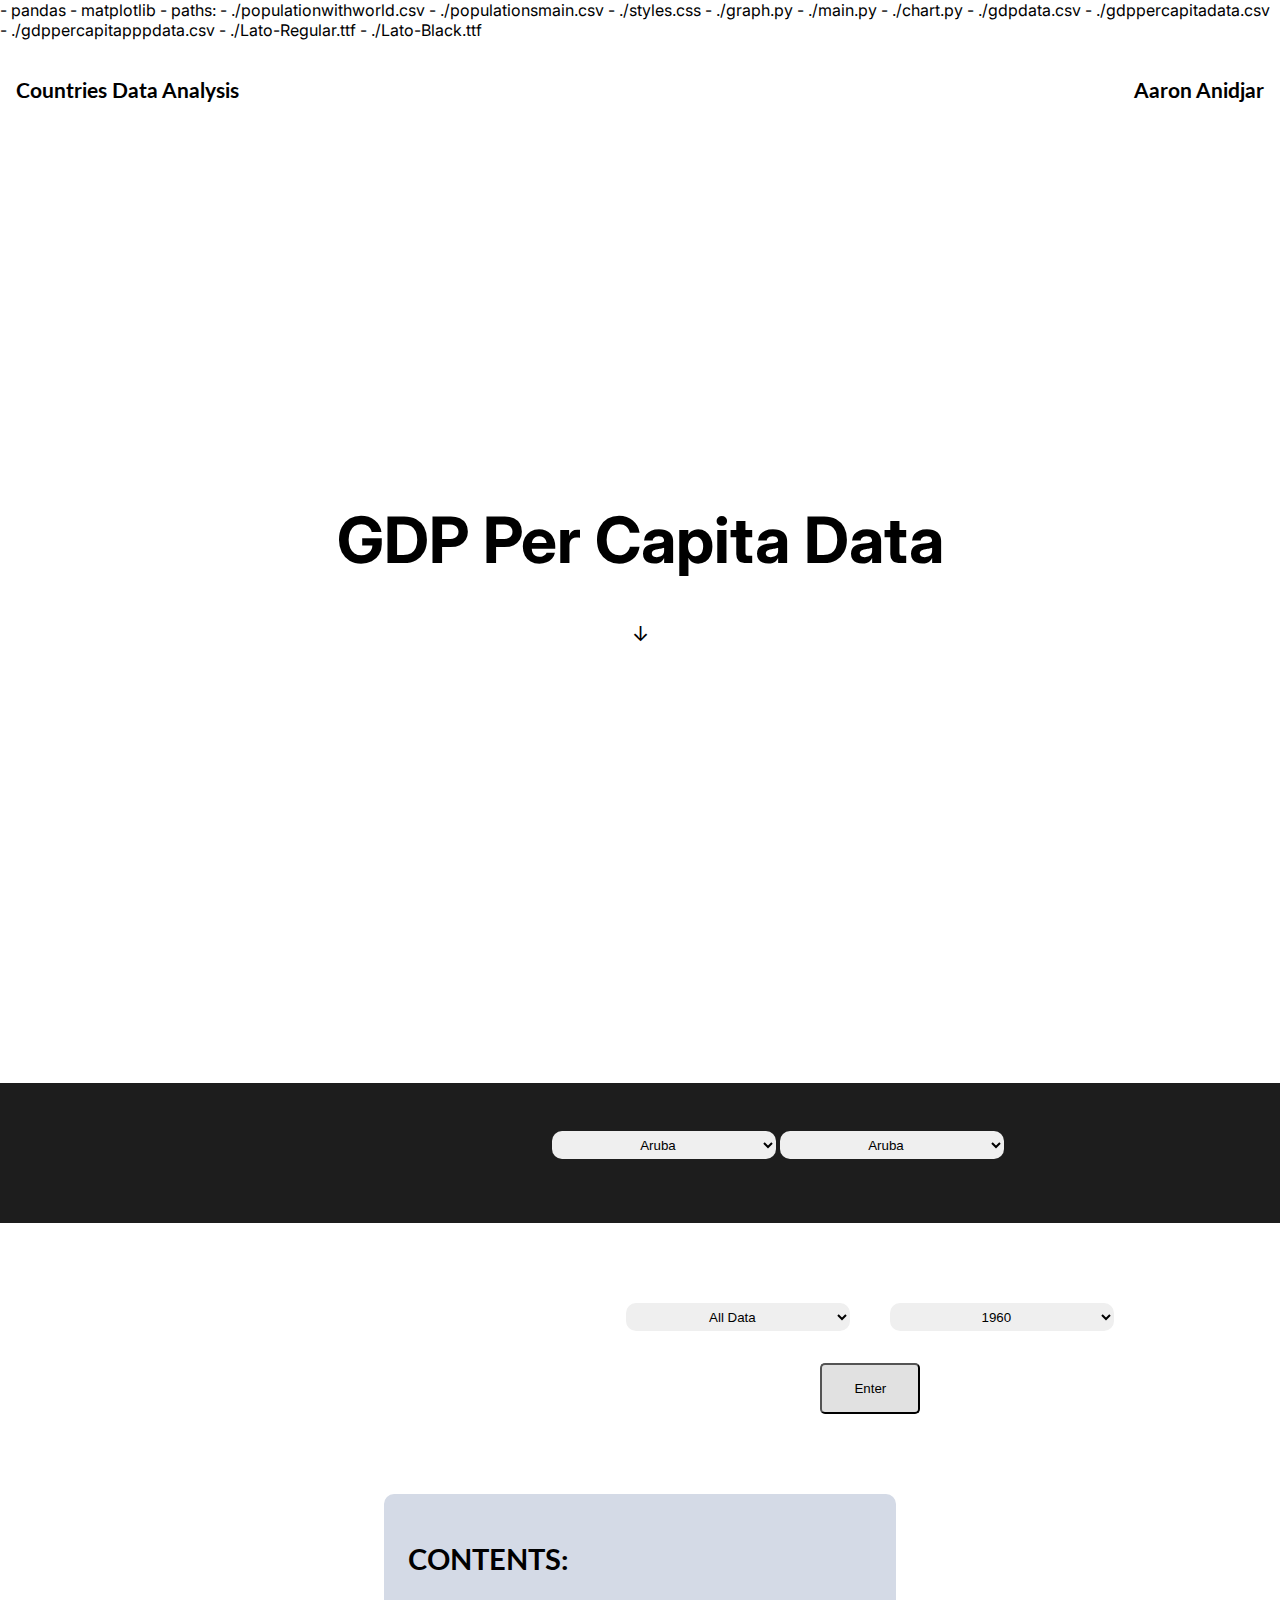
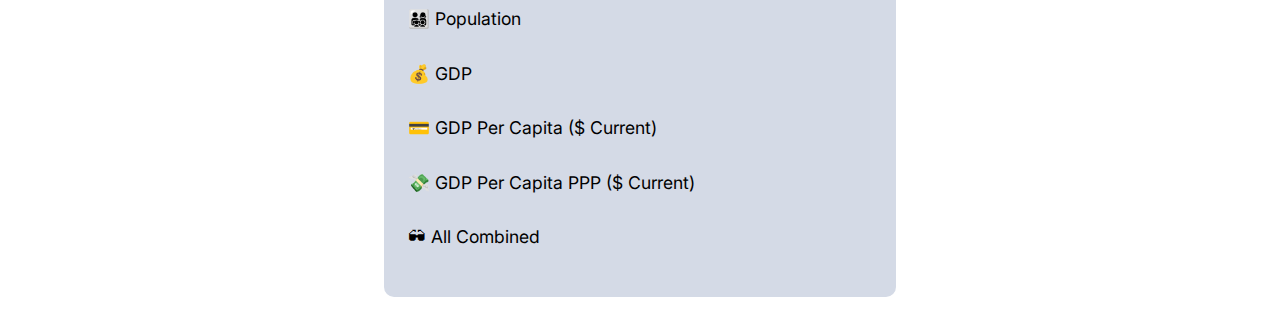
<file: gdppc.html>
<!DOCTYPE html>
<html lang="en">
<head>
    <meta charset="UTF-8">
    <meta http-equiv="X-UA-Compatible" content="IE=edge">
    <meta name="viewport" content="width=device-width, initial-scale=1.0">
    <link rel="stylesheet" href="https://pyscript.net/alpha/pyscript.css" />
    <script defer src="https://pyscript.net/alpha/pyscript.js"></script>
    <script type = "text/javascript" src="./index.js"></script>
    <py-env>
        - pandas
        - matplotlib
        - paths: 
            - ./populationwithworld.csv
            - ./populationsmain.csv
            - ./styles.css
            - ./graph.py
            - ./main.py
            - ./chart.py
            - ./gdpdata.csv
            - ./gdppercapitadata.csv
            - ./gdppercapitapppdata.csv
            - ./Lato-Regular.ttf
            - ./Lato-Black.ttf
    </py-env>
    <link rel="stylesheet" href="./styles.css"/>
    <title>💳 GDP Per Capita Data</title>
</head>
<body onload="handleAll()">
    <div id="header">
        <a href="./index.html">
            <p id="headernavitem">Countries Data Analysis</p>
        </a>
        <a href="https://github.com/koalascode">
            <p id="headernavitem">Aaron Anidjar</p>
        </a>
    </div>
    <div id="intro">
        <h1 id="sectionheader">GDP Per Capita Data</h1>
        <a href="#graph">
            <p id="downarrow">↓</p>
        </a>
    </div>
    <div id="output">

    </div>
    <div id="outputtwo">

    </div>
    <div id="graph">
    <py-script id="realgraph" src="./main.py"></py-script>
    <div id="graphselections">
        <form>
            <select id="selectOne">
                <option value="0">Aruba</option>
                <option value="1">Afghanistan<option>
                <option value="2">Angola<option>
                <option value="3">Albania<option>
                <option value="4">Andorra<option>
                <option value="5">United Arab Emirates<option>
                <option value="6">Argentina<option>
                <option value="7">Armenia<option>
                <option value="8">American Samoa<option>
                <option value="9">Antigua and Barbuda<option>
                <option value="10">Australia<option>
                <option value="11">Austria<option>
                <option value="12">Azerbaijan<option>
                <option value="13">Burundi<option>
                <option value="14">Belgium<option>
                <option value="15">Benin<option>
                <option value="16">Burkina Faso<option>
                <option value="17">Bangladesh<option>
                <option value="18">Bulgaria<option>
                <option value="19">Bahrain<option>
                <option value="20">Bahamas, The<option>
                <option value="21">Bosnia and Herzegovina<option>
                <option value="22">Belarus<option>
                <option value="23">Belize<option>
                <option value="24">Bermuda<option>
                <option value="25">Bolivia<option>
                <option value="26">Brazil<option>
                <option value="27">Barbados<option>
                <option value="28">Brunei Darussalam<option>
                <option value="29">Bhutan<option>
                <option value="30">Botswana<option>
                <option value="31">Canada<option>
                <option value="32">Switzerland<option>
                <option value="33">Channel Islands<option>
                <option value="34">Chile<option>
                <option value="35">China<option>
                <option value="36">Cote d'Ivoire<option>
                <option value="37">Cameroon<option>
                <option value="38">Congo, Dem. Rep.<option>
                <option value="39">Congo, Rep.<option>
                <option value="40">Colombia<option>
                <option value="41">Comoros<option>
                <option value="42">Cabo Verde<option>
                <option value="43">Costa Rica<option>
                <option value="44">Cuba<option>
                <option value="45">Curacao<option>
                <option value="46">Cayman Islands<option>
                <option value="47">Cyprus<option>
                <option value="48">Czech Republic<option>
                <option value="49">Germany<option>
                <option value="50">Djibouti<option>
                <option value="51">Dominica<option>
                <option value="52">Denmark<option>
                <option value="53">Dominican Republic<option>
                <option value="54">Algeria<option>
                <option value="55">Ecuador<option>
                <option value="56">Egypt, Arab Rep.<option>
                <option value="57">Eritrea<option>
                <option value="58">Spain<option>
                <option value="59">Estonia<option>
                <option value="60">Ethiopia<option>
                <option value="61">Finland<option>
                <option value="62">Fiji<option>
                <option value="63">France<option>
                <option value="64">Faroe Islands<option>
                <option value="65">Micronesia, Fed. Sts.<option>
                <option value="66">Gabon<option>
                <option value="67">United Kingdom<option>
                <option value="68">Georgia<option>
                <option value="69">Ghana<option>
                <option value="70">Gibraltar<option>
                <option value="71">Guinea<option>
                <option value="72">Gambia, The<option>
                <option value="73">Guinea-Bissau<option>
                <option value="74">Equatorial Guinea<option>
                <option value="75">Greece<option>
                <option value="76">Grenada<option>
                <option value="77">Greenland<option>
                <option value="78">Guatemala<option>
                <option value="79">Guam<option>
                <option value="80">Guyana<option>
                <option value="81">Hong Kong SAR, China<option>
                <option value="82">Honduras<option>
                <option value="83">Croatia<option>
                <option value="84">Haiti<option>
                <option value="85">Hungary<option>
                <option value="86">Indonesia<option>
                <option value="87">Isle of Man<option>
                <option value="88">India<option>
                <option value="89">Ireland<option>
                <option value="90">Iran, Islamic Rep.<option>
                <option value="91">Iraq<option>
                <option value="92">Iceland<option>
                <option value="93">Israel<option>
                <option value="94">Italy<option>
                <option value="95">Jamaica<option>
                <option value="96">Jordan<option>
                <option value="97">Japan<option>
                <option value="98">Kazakhstan<option>
                <option value="99">Kenya<option>
                <option value="100">Kyrgyz Republic<option>
                <option value="101">Cambodia<option>
                <option value="102">Kiribati<option>
                <option value="103">St. Kitts and Nevis<option>
                <option value="104">Korea, Rep.<option>
                <option value="105">Kuwait<option>
                <option value="106">Lebanon<option>
                <option value="107">Liberia<option>
                <option value="108">Libya<option>
                <option value="109">St. Lucia<option>
                <option value="110">Liechtenstein<option>
                <option value="111">Sri Lanka<option>
                <option value="112">Lesotho<option>
                <option value="113">Lithuania<option>
                <option value="114">Luxembourg<option>
                <option value="115">Latvia<option>
                <option value="116">Macao SAR, China<option>
                <option value="117">St. Martin (French part)<option>
                <option value="118">Morocco<option>
                <option value="119">Monaco<option>
                <option value="120">Moldova<option>
                <option value="121">Madagascar<option>
                <option value="122">Maldives<option>
                <option value="123">Mexico<option>
                <option value="124">Marshall Islands<option>
                <option value="125">North Macedonia<option>
                <option value="126">Mali<option>
                <option value="127">Malta<option>
                <option value="128">Myanmar<option>
                <option value="129">Montenegro<option>
                <option value="130">Mongolia<option>
                <option value="131">Northern Mariana Islands<option>
                <option value="132">Mozambique<option>
                <option value="133">Mauritania<option>
                <option value="134">Mauritius<option>
                <option value="135">Malawi<option>
                <option value="136">Malaysia<option>
                <option value="137">Namibia<option>
                <option value="138">New Caledonia<option>
                <option value="139">Niger<option>
                <option value="140">Nigeria<option>
                <option value="141">Nicaragua<option>
                <option value="142">Netherlands<option>
                <option value="143">Norway<option>
                <option value="144">Nepal<option>
                <option value="145">Nauru<option>
                <option value="146">New Zealand<option>
                <option value="147">Oman<option>
                <option value="148">Pakistan<option>
                <option value="149">Panama<option>
                <option value="150">Peru<option>
                <option value="151">Philippines<option>
                <option value="152">Palau<option>
                <option value="153">Papua New Guinea<option>
                <option value="154">Poland<option>
                <option value="155">Puerto Rico<option>
                <option value="156">Korea, Dem. People's Rep.<option>
                <option value="157">Portugal<option>
                <option value="158">Paraguay<option>
                <option value="159">French Polynesia<option>
                <option value="160">Qatar<option>
                <option value="161">Romania<option>
                <option value="162">Russian Federation<option>
                <option value="163">Rwanda<option>
                <option value="164">Saudi Arabia<option>
                <option value="165">Sudan<option>
                <option value="166">Senegal<option>
                <option value="167">Singapore<option>
                <option value="168">Solomon Islands<option>
                <option value="169">Sierra Leone<option>
                <option value="170">El Salvador<option>
                <option value="171">San Marino<option>
                <option value="172">Somalia<option>
                <option value="173">Serbia<option>
                <option value="174">South Sudan<option>
                <option value="175">Sao Tome and Principe<option>
                <option value="176">Suriname<option>
                <option value="177">Slovak Republic<option>
                <option value="178">Slovenia<option>
                <option value="179">Sweden<option>
                <option value="180">Eswatini<option>
                <option value="181">Sint Maarten (Dutch part)<option>
                <option value="182">Seychelles<option>
                <option value="183">Syrian Arab Republic<option>
                <option value="184">Turks and Caicos Islands<option>
                <option value="185">Chad<option>
                <option value="186">Togo<option>
                <option value="187">Thailand<option>
                <option value="188">Tajikistan<option>
                <option value="189">Turkmenistan<option>
                <option value="190">Timor-Leste<option>
                <option value="191">Tonga<option>
                <option value="192">Trinidad and Tobago<option>
                <option value="193">Tunisia<option>
                <option value="194">Turkiye<option>
                <option value="195">Tuvalu<option>
                <option value="196">Tanzania<option>
                <option value="197">Uganda<option>
                <option value="198">Ukraine<option>
                <option value="199">Uruguay<option>
                <option value="200">United States<option>
                <option value="201">Uzbekistan<option>
                <option value="202">St. Vincent and the Grenadines<option>
                <option value="203">Venezuela, RB<option>
                <option value="204">British Virgin Islands<option>
                <option value="205">Virgin Islands (U.S.)<option>
                <option value="206">Vietnam<option>
                <option value="207">Vanuatu<option>
                <option value="208">Samoa<option>
                <option value="209">Kosovo<option>
                <option value="210">Yemen, Rep.<option>
                <option value="211">South Africa<option>
                <option value="212">Zambia<option>
                <option value="213">Zimbabwe<option>
            </select>
            <select id="selectTwo">
                <option value="0">Aruba</option>
                <option value="1">Afghanistan<option>
                <option value="2">Angola<option>
                <option value="3">Albania<option>
                <option value="4">Andorra<option>
                <option value="5">United Arab Emirates<option>
                <option value="6">Argentina<option>
                <option value="7">Armenia<option>
                <option value="8">American Samoa<option>
                <option value="9">Antigua and Barbuda<option>
                <option value="10">Australia<option>
                <option value="11">Austria<option>
                <option value="12">Azerbaijan<option>
                <option value="13">Burundi<option>
                <option value="14">Belgium<option>
                <option value="15">Benin<option>
                <option value="16">Burkina Faso<option>
                <option value="17">Bangladesh<option>
                <option value="18">Bulgaria<option>
                <option value="19">Bahrain<option>
                <option value="20">Bahamas, The<option>
                <option value="21">Bosnia and Herzegovina<option>
                <option value="22">Belarus<option>
                <option value="23">Belize<option>
                <option value="24">Bermuda<option>
                <option value="25">Bolivia<option>
                <option value="26">Brazil<option>
                <option value="27">Barbados<option>
                <option value="28">Brunei Darussalam<option>
                <option value="29">Bhutan<option>
                <option value="30">Botswana<option>
                <option value="31">Canada<option>
                <option value="32">Switzerland<option>
                <option value="33">Channel Islands<option>
                <option value="34">Chile<option>
                <option value="35">China<option>
                <option value="36">Cote d'Ivoire<option>
                <option value="37">Cameroon<option>
                <option value="38">Congo, Dem. Rep.<option>
                <option value="39">Congo, Rep.<option>
                <option value="40">Colombia<option>
                <option value="41">Comoros<option>
                <option value="42">Cabo Verde<option>
                <option value="43">Costa Rica<option>
                <option value="44">Cuba<option>
                <option value="45">Curacao<option>
                <option value="46">Cayman Islands<option>
                <option value="47">Cyprus<option>
                <option value="48">Czech Republic<option>
                <option value="49">Germany<option>
                <option value="50">Djibouti<option>
                <option value="51">Dominica<option>
                <option value="52">Denmark<option>
                <option value="53">Dominican Republic<option>
                <option value="54">Algeria<option>
                <option value="55">Ecuador<option>
                <option value="56">Egypt, Arab Rep.<option>
                <option value="57">Eritrea<option>
                <option value="58">Spain<option>
                <option value="59">Estonia<option>
                <option value="60">Ethiopia<option>
                <option value="61">Finland<option>
                <option value="62">Fiji<option>
                <option value="63">France<option>
                <option value="64">Faroe Islands<option>
                <option value="65">Micronesia, Fed. Sts.<option>
                <option value="66">Gabon<option>
                <option value="67">United Kingdom<option>
                <option value="68">Georgia<option>
                <option value="69">Ghana<option>
                <option value="70">Gibraltar<option>
                <option value="71">Guinea<option>
                <option value="72">Gambia, The<option>
                <option value="73">Guinea-Bissau<option>
                <option value="74">Equatorial Guinea<option>
                <option value="75">Greece<option>
                <option value="76">Grenada<option>
                <option value="77">Greenland<option>
                <option value="78">Guatemala<option>
                <option value="79">Guam<option>
                <option value="80">Guyana<option>
                <option value="81">Hong Kong SAR, China<option>
                <option value="82">Honduras<option>
                <option value="83">Croatia<option>
                <option value="84">Haiti<option>
                <option value="85">Hungary<option>
                <option value="86">Indonesia<option>
                <option value="87">Isle of Man<option>
                <option value="88">India<option>
                <option value="89">Ireland<option>
                <option value="90">Iran, Islamic Rep.<option>
                <option value="91">Iraq<option>
                <option value="92">Iceland<option>
                <option value="93">Israel<option>
                <option value="94">Italy<option>
                <option value="95">Jamaica<option>
                <option value="96">Jordan<option>
                <option value="97">Japan<option>
                <option value="98">Kazakhstan<option>
                <option value="99">Kenya<option>
                <option value="100">Kyrgyz Republic<option>
                <option value="101">Cambodia<option>
                <option value="102">Kiribati<option>
                <option value="103">St. Kitts and Nevis<option>
                <option value="104">Korea, Rep.<option>
                <option value="105">Kuwait<option>
                <option value="106">Lebanon<option>
                <option value="107">Liberia<option>
                <option value="108">Libya<option>
                <option value="109">St. Lucia<option>
                <option value="110">Liechtenstein<option>
                <option value="111">Sri Lanka<option>
                <option value="112">Lesotho<option>
                <option value="113">Lithuania<option>
                <option value="114">Luxembourg<option>
                <option value="115">Latvia<option>
                <option value="116">Macao SAR, China<option>
                <option value="117">St. Martin (French part)<option>
                <option value="118">Morocco<option>
                <option value="119">Monaco<option>
                <option value="120">Moldova<option>
                <option value="121">Madagascar<option>
                <option value="122">Maldives<option>
                <option value="123">Mexico<option>
                <option value="124">Marshall Islands<option>
                <option value="125">North Macedonia<option>
                <option value="126">Mali<option>
                <option value="127">Malta<option>
                <option value="128">Myanmar<option>
                <option value="129">Montenegro<option>
                <option value="130">Mongolia<option>
                <option value="131">Northern Mariana Islands<option>
                <option value="132">Mozambique<option>
                <option value="133">Mauritania<option>
                <option value="134">Mauritius<option>
                <option value="135">Malawi<option>
                <option value="136">Malaysia<option>
                <option value="137">Namibia<option>
                <option value="138">New Caledonia<option>
                <option value="139">Niger<option>
                <option value="140">Nigeria<option>
                <option value="141">Nicaragua<option>
                <option value="142">Netherlands<option>
                <option value="143">Norway<option>
                <option value="144">Nepal<option>
                <option value="145">Nauru<option>
                <option value="146">New Zealand<option>
                <option value="147">Oman<option>
                <option value="148">Pakistan<option>
                <option value="149">Panama<option>
                <option value="150">Peru<option>
                <option value="151">Philippines<option>
                <option value="152">Palau<option>
                <option value="153">Papua New Guinea<option>
                <option value="154">Poland<option>
                <option value="155">Puerto Rico<option>
                <option value="156">Korea, Dem. People's Rep.<option>
                <option value="157">Portugal<option>
                <option value="158">Paraguay<option>
                <option value="159">French Polynesia<option>
                <option value="160">Qatar<option>
                <option value="161">Romania<option>
                <option value="162">Russian Federation<option>
                <option value="163">Rwanda<option>
                <option value="164">Saudi Arabia<option>
                <option value="165">Sudan<option>
                <option value="166">Senegal<option>
                <option value="167">Singapore<option>
                <option value="168">Solomon Islands<option>
                <option value="169">Sierra Leone<option>
                <option value="170">El Salvador<option>
                <option value="171">San Marino<option>
                <option value="172">Somalia<option>
                <option value="173">Serbia<option>
                <option value="174">South Sudan<option>
                <option value="175">Sao Tome and Principe<option>
                <option value="176">Suriname<option>
                <option value="177">Slovak Republic<option>
                <option value="178">Slovenia<option>
                <option value="179">Sweden<option>
                <option value="180">Eswatini<option>
                <option value="181">Sint Maarten (Dutch part)<option>
                <option value="182">Seychelles<option>
                <option value="183">Syrian Arab Republic<option>
                <option value="184">Turks and Caicos Islands<option>
                <option value="185">Chad<option>
                <option value="186">Togo<option>
                <option value="187">Thailand<option>
                <option value="188">Tajikistan<option>
                <option value="189">Turkmenistan<option>
                <option value="190">Timor-Leste<option>
                <option value="191">Tonga<option>
                <option value="192">Trinidad and Tobago<option>
                <option value="193">Tunisia<option>
                <option value="194">Turkiye<option>
                <option value="195">Tuvalu<option>
                <option value="196">Tanzania<option>
                <option value="197">Uganda<option>
                <option value="198">Ukraine<option>
                <option value="199">Uruguay<option>
                <option value="200">United States<option>
                <option value="201">Uzbekistan<option>
                <option value="202">St. Vincent and the Grenadines<option>
                <option value="203">Venezuela, RB<option>
                <option value="204">British Virgin Islands<option>
                <option value="205">Virgin Islands (U.S.)<option>
                <option value="206">Vietnam<option>
                <option value="207">Vanuatu<option>
                <option value="208">Samoa<option>
                <option value="209">Kosovo<option>
                <option value="210">Yemen, Rep.<option>
                <option value="211">South Africa<option>
                <option value="212">Zambia<option>
                <option value="213">Zimbabwe<option>                     
            </select>
        </form>
    </div>
    </div>

    <div id="chart">
        <div id="chartmain">
            
        </div>
        <div id="shape">
    
        </div>
        <py-script src="./chart.py"></py-script>
        
        <div id="chartselect">
            <select id="selectThree" onchange="handleAll()">
                <option value="0">All Data</option>
                <option value="1">10 Largest</option>
                <option value="2">10 Smallest</option>
                <option value="3">Individual Country</option>
                <option value="4">Over ______</option>
                <option value="5">Under ______</option>
            </select>
            <input type="text" id="amountinput" placeholder="Amount"/>
            <select id="selectFour">
               <option value="1960">1960<option>
                <option value="1961">1961<option>
                <option value="1962">1962<option>
                <option value="1963">1963<option>
                <option value="1964">1964<option>
                <option value="1965">1965<option>
                <option value="1966">1966<option>
                <option value="1967">1967<option>
                <option value="1968">1968<option>
                <option value="1969">1969<option>
                <option value="1970">1970<option>
                <option value="1971">1971<option>
                <option value="1972">1972<option>
                <option value="1973">1973<option>
                <option value="1974">1974<option>
                <option value="1975">1975<option>
                <option value="1976">1976<option>
                <option value="1977">1977<option>
                <option value="1978">1978<option>
                <option value="1979">1979<option>
                <option value="1980">1980<option>
                <option value="1981">1981<option>
                <option value="1982">1982<option>
                <option value="1983">1983<option>
                <option value="1984">1984<option>
                <option value="1985">1985<option>
                <option value="1986">1986<option>
                <option value="1987">1987<option>
                <option value="1988">1988<option>
                <option value="1989">1989<option>
                <option value="1990">1990<option>
                <option value="1991">1991<option>
                <option value="1992">1992<option>
                <option value="1993">1993<option>
                <option value="1994">1994<option>
                <option value="1995">1995<option>
                <option value="1996">1996<option>
                <option value="1997">1997<option>
                <option value="1998">1998<option>
                <option value="1999">1999<option>
                <option value="2000">2000<option>
                <option value="2001">2001<option>
                <option value="2002">2002<option>
                <option value="2003">2003<option>
                <option value="2004">2004<option>
                <option value="2005">2005<option>
                <option value="2006">2006<option>
                <option value="2007">2007<option>
                <option value="2008">2008<option>
                <option value="2009">2009<option>
                <option value="2010">2010<option>
                <option value="2011">2011<option>
                <option value="2012">2012<option>
                <option value="2013">2013<option>
                <option value="2014">2014<option>
                <option value="2015">2015<option>
                <option value="2016">2016<option>
                <option value="2017">2017<option>
                <option value="2018">2018<option>
                <option value="2019">2019<option>
                <option value="2020">2020<option>
            </select>
            <select id="selectFive">
                <option value="0">Aruba</option>
                <option value="1">Afghanistan<option>
                <option value="2">Angola<option>
                <option value="3">Albania<option>
                <option value="4">Andorra<option>
                <option value="5">United Arab Emirates<option>
                <option value="6">Argentina<option>
                <option value="7">Armenia<option>
                <option value="8">American Samoa<option>
                <option value="9">Antigua and Barbuda<option>
                <option value="10">Australia<option>
                <option value="11">Austria<option>
                <option value="12">Azerbaijan<option>
                <option value="13">Burundi<option>
                <option value="14">Belgium<option>
                <option value="15">Benin<option>
                <option value="16">Burkina Faso<option>
                <option value="17">Bangladesh<option>
                <option value="18">Bulgaria<option>
                <option value="19">Bahrain<option>
                <option value="20">Bahamas, The<option>
                <option value="21">Bosnia and Herzegovina<option>
                <option value="22">Belarus<option>
                <option value="23">Belize<option>
                <option value="24">Bermuda<option>
                <option value="25">Bolivia<option>
                <option value="26">Brazil<option>
                <option value="27">Barbados<option>
                <option value="28">Brunei Darussalam<option>
                <option value="29">Bhutan<option>
                <option value="30">Botswana<option>
                <option value="31">Canada<option>
                <option value="32">Switzerland<option>
                <option value="33">Channel Islands<option>
                <option value="34">Chile<option>
                <option value="35">China<option>
                <option value="36">Cote d'Ivoire<option>
                <option value="37">Cameroon<option>
                <option value="38">Congo, Dem. Rep.<option>
                <option value="39">Congo, Rep.<option>
                <option value="40">Colombia<option>
                <option value="41">Comoros<option>
                <option value="42">Cabo Verde<option>
                <option value="43">Costa Rica<option>
                <option value="44">Cuba<option>
                <option value="45">Curacao<option>
                <option value="46">Cayman Islands<option>
                <option value="47">Cyprus<option>
                <option value="48">Czech Republic<option>
                <option value="49">Germany<option>
                <option value="50">Djibouti<option>
                <option value="51">Dominica<option>
                <option value="52">Denmark<option>
                <option value="53">Dominican Republic<option>
                <option value="54">Algeria<option>
                <option value="55">Ecuador<option>
                <option value="56">Egypt, Arab Rep.<option>
                <option value="57">Eritrea<option>
                <option value="58">Spain<option>
                <option value="59">Estonia<option>
                <option value="60">Ethiopia<option>
                <option value="61">Finland<option>
                <option value="62">Fiji<option>
                <option value="63">France<option>
                <option value="64">Faroe Islands<option>
                <option value="65">Micronesia, Fed. Sts.<option>
                <option value="66">Gabon<option>
                <option value="67">United Kingdom<option>
                <option value="68">Georgia<option>
                <option value="69">Ghana<option>
                <option value="70">Gibraltar<option>
                <option value="71">Guinea<option>
                <option value="72">Gambia, The<option>
                <option value="73">Guinea-Bissau<option>
                <option value="74">Equatorial Guinea<option>
                <option value="75">Greece<option>
                <option value="76">Grenada<option>
                <option value="77">Greenland<option>
                <option value="78">Guatemala<option>
                <option value="79">Guam<option>
                <option value="80">Guyana<option>
                <option value="81">Hong Kong SAR, China<option>
                <option value="82">Honduras<option>
                <option value="83">Croatia<option>
                <option value="84">Haiti<option>
                <option value="85">Hungary<option>
                <option value="86">Indonesia<option>
                <option value="87">Isle of Man<option>
                <option value="88">India<option>
                <option value="89">Ireland<option>
                <option value="90">Iran, Islamic Rep.<option>
                <option value="91">Iraq<option>
                <option value="92">Iceland<option>
                <option value="93">Israel<option>
                <option value="94">Italy<option>
                <option value="95">Jamaica<option>
                <option value="96">Jordan<option>
                <option value="97">Japan<option>
                <option value="98">Kazakhstan<option>
                <option value="99">Kenya<option>
                <option value="100">Kyrgyz Republic<option>
                <option value="101">Cambodia<option>
                <option value="102">Kiribati<option>
                <option value="103">St. Kitts and Nevis<option>
                <option value="104">Korea, Rep.<option>
                <option value="105">Kuwait<option>
                <option value="106">Lebanon<option>
                <option value="107">Liberia<option>
                <option value="108">Libya<option>
                <option value="109">St. Lucia<option>
                <option value="110">Liechtenstein<option>
                <option value="111">Sri Lanka<option>
                <option value="112">Lesotho<option>
                <option value="113">Lithuania<option>
                <option value="114">Luxembourg<option>
                <option value="115">Latvia<option>
                <option value="116">Macao SAR, China<option>
                <option value="117">St. Martin (French part)<option>
                <option value="118">Morocco<option>
                <option value="119">Monaco<option>
                <option value="120">Moldova<option>
                <option value="121">Madagascar<option>
                <option value="122">Maldives<option>
                <option value="123">Mexico<option>
                <option value="124">Marshall Islands<option>
                <option value="125">North Macedonia<option>
                <option value="126">Mali<option>
                <option value="127">Malta<option>
                <option value="128">Myanmar<option>
                <option value="129">Montenegro<option>
                <option value="130">Mongolia<option>
                <option value="131">Northern Mariana Islands<option>
                <option value="132">Mozambique<option>
                <option value="133">Mauritania<option>
                <option value="134">Mauritius<option>
                <option value="135">Malawi<option>
                <option value="136">Malaysia<option>
                <option value="137">Namibia<option>
                <option value="138">New Caledonia<option>
                <option value="139">Niger<option>
                <option value="140">Nigeria<option>
                <option value="141">Nicaragua<option>
                <option value="142">Netherlands<option>
                <option value="143">Norway<option>
                <option value="144">Nepal<option>
                <option value="145">Nauru<option>
                <option value="146">New Zealand<option>
                <option value="147">Oman<option>
                <option value="148">Pakistan<option>
                <option value="149">Panama<option>
                <option value="150">Peru<option>
                <option value="151">Philippines<option>
                <option value="152">Palau<option>
                <option value="153">Papua New Guinea<option>
                <option value="154">Poland<option>
                <option value="155">Puerto Rico<option>
                <option value="156">Korea, Dem. People's Rep.<option>
                <option value="157">Portugal<option>
                <option value="158">Paraguay<option>
                <option value="159">French Polynesia<option>
                <option value="160">Qatar<option>
                <option value="161">Romania<option>
                <option value="162">Russian Federation<option>
                <option value="163">Rwanda<option>
                <option value="164">Saudi Arabia<option>
                <option value="165">Sudan<option>
                <option value="166">Senegal<option>
                <option value="167">Singapore<option>
                <option value="168">Solomon Islands<option>
                <option value="169">Sierra Leone<option>
                <option value="170">El Salvador<option>
                <option value="171">San Marino<option>
                <option value="172">Somalia<option>
                <option value="173">Serbia<option>
                <option value="174">South Sudan<option>
                <option value="175">Sao Tome and Principe<option>
                <option value="176">Suriname<option>
                <option value="177">Slovak Republic<option>
                <option value="178">Slovenia<option>
                <option value="179">Sweden<option>
                <option value="180">Eswatini<option>
                <option value="181">Sint Maarten (Dutch part)<option>
                <option value="182">Seychelles<option>
                <option value="183">Syrian Arab Republic<option>
                <option value="184">Turks and Caicos Islands<option>
                <option value="185">Chad<option>
                <option value="186">Togo<option>
                <option value="187">Thailand<option>
                <option value="188">Tajikistan<option>
                <option value="189">Turkmenistan<option>
                <option value="190">Timor-Leste<option>
                <option value="191">Tonga<option>
                <option value="192">Trinidad and Tobago<option>
                <option value="193">Tunisia<option>
                <option value="194">Turkiye<option>
                <option value="195">Tuvalu<option>
                <option value="196">Tanzania<option>
                <option value="197">Uganda<option>
                <option value="198">Ukraine<option>
                <option value="199">Uruguay<option>
                <option value="200">United States<option>
                <option value="201">Uzbekistan<option>
                <option value="202">St. Vincent and the Grenadines<option>
                <option value="203">Venezuela, RB<option>
                <option value="204">British Virgin Islands<option>
                <option value="205">Virgin Islands (U.S.)<option>
                <option value="206">Vietnam<option>
                <option value="207">Vanuatu<option>
                <option value="208">Samoa<option>
                <option value="209">Kosovo<option>
                <option value="210">Yemen, Rep.<option>
                <option value="211">South Africa<option>
                <option value="212">Zambia<option>
                <option value="213">Zimbabwe<option>
            </select>
            <button id="buttoninput">Enter</button>
        </div>
    </div>
    <div id="contentssect">
        <h2 id="contentsheader">CONTENTS:</h2>
        <a href="./population.html">
         <p id="contentselector">👨‍👩‍👧‍👦 Population</p>
     </a>
     <a href="./gdp.html">
         <p id="contentselector">💰 GDP</p>
     </a>
     <a href="./gdppc.html">
         <p id="contentselector">💳 GDP Per Capita ($ Current)</p>
     </a>
     <a href="./gdppcppp.html">
         <p id="contentselector">💸 GDP Per Capita PPP ($ Current)</p>
     </a>
     <a href="./combineddata.html">
         <p id="contentselector">🕶 All Combined</p>
     </a> 
     </div>
</body>
</html>
</file>
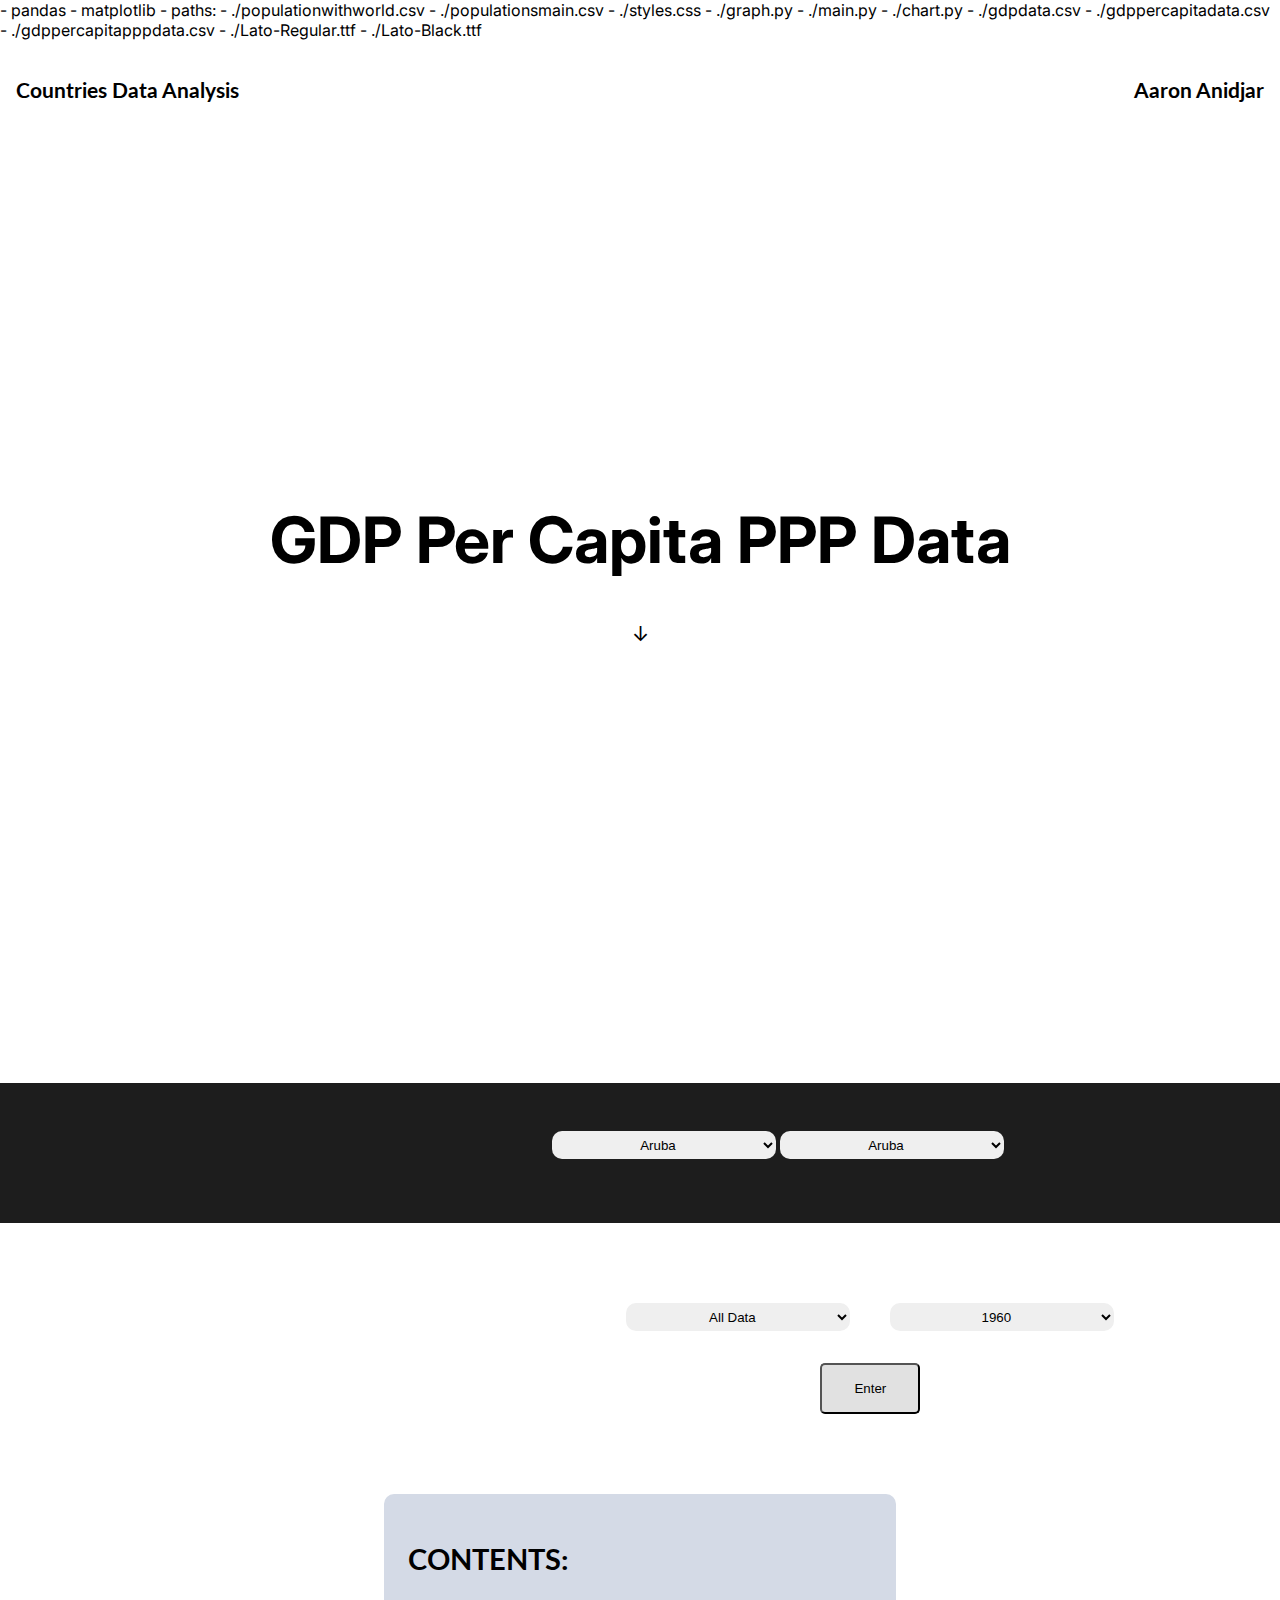
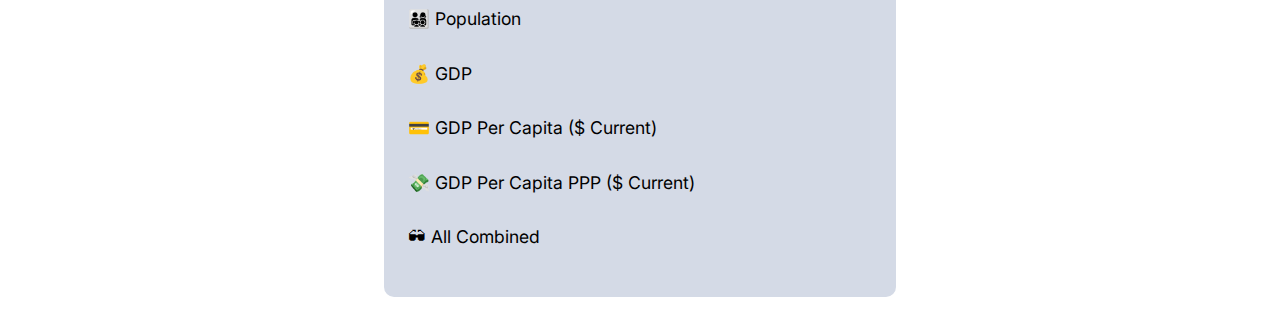
<file: gdppcppp.html>
<!DOCTYPE html>
<html lang="en">
<head>
    <meta charset="UTF-8">
    <meta http-equiv="X-UA-Compatible" content="IE=edge">
    <meta name="viewport" content="width=device-width, initial-scale=1.0">
    <link rel="stylesheet" href="https://pyscript.net/alpha/pyscript.css" />
    <script defer src="https://pyscript.net/alpha/pyscript.js"></script>
    <script type="text/javascript" src="./index.js"></script>
    <py-env>
        - pandas
        - matplotlib
        - paths: 
            - ./populationwithworld.csv
            - ./populationsmain.csv
            - ./styles.css
            - ./graph.py
            - ./main.py
            - ./chart.py
            - ./gdpdata.csv
            - ./gdppercapitadata.csv
            - ./gdppercapitapppdata.csv
            - ./Lato-Regular.ttf
            - ./Lato-Black.ttf
    </py-env>
    <link rel="stylesheet" href="./styles.css"/>
    <title>💸 GDP Per Capita PPP Data</title>
</head>
<body onload="handleAll()">
    <div id="header">
        <a href="./index.html">
            <p id="headernavitem">Countries Data Analysis</p>
        </a>
        <a href="https://github.com/koalascode">
            <p id="headernavitem">Aaron Anidjar</p>
        </a>
    </div>
    <div id="intro">
        <h1 id="sectionheader">GDP Per Capita PPP Data</h1>
        <a href="#graph">
            <p id="downarrow">↓</p>
        </a>
    </div>
    <div id="output">

    </div>
    <div id="outputtwo">

    </div>
    <div id="graph">
    <py-script id="realgraph" src="./main.py"></py-script>
    <div id="graphselections">
        <form>
            <select id="selectOne">
                <option value="0">Aruba</option>
                <option value="1">Afghanistan<option>
                <option value="2">Angola<option>
                <option value="3">Albania<option>
                <option value="4">Andorra<option>
                <option value="5">United Arab Emirates<option>
                <option value="6">Argentina<option>
                <option value="7">Armenia<option>
                <option value="8">American Samoa<option>
                <option value="9">Antigua and Barbuda<option>
                <option value="10">Australia<option>
                <option value="11">Austria<option>
                <option value="12">Azerbaijan<option>
                <option value="13">Burundi<option>
                <option value="14">Belgium<option>
                <option value="15">Benin<option>
                <option value="16">Burkina Faso<option>
                <option value="17">Bangladesh<option>
                <option value="18">Bulgaria<option>
                <option value="19">Bahrain<option>
                <option value="20">Bahamas, The<option>
                <option value="21">Bosnia and Herzegovina<option>
                <option value="22">Belarus<option>
                <option value="23">Belize<option>
                <option value="24">Bermuda<option>
                <option value="25">Bolivia<option>
                <option value="26">Brazil<option>
                <option value="27">Barbados<option>
                <option value="28">Brunei Darussalam<option>
                <option value="29">Bhutan<option>
                <option value="30">Botswana<option>
                <option value="31">Canada<option>
                <option value="32">Switzerland<option>
                <option value="33">Channel Islands<option>
                <option value="34">Chile<option>
                <option value="35">China<option>
                <option value="36">Cote d'Ivoire<option>
                <option value="37">Cameroon<option>
                <option value="38">Congo, Dem. Rep.<option>
                <option value="39">Congo, Rep.<option>
                <option value="40">Colombia<option>
                <option value="41">Comoros<option>
                <option value="42">Cabo Verde<option>
                <option value="43">Costa Rica<option>
                <option value="44">Cuba<option>
                <option value="45">Curacao<option>
                <option value="46">Cayman Islands<option>
                <option value="47">Cyprus<option>
                <option value="48">Czech Republic<option>
                <option value="49">Germany<option>
                <option value="50">Djibouti<option>
                <option value="51">Dominica<option>
                <option value="52">Denmark<option>
                <option value="53">Dominican Republic<option>
                <option value="54">Algeria<option>
                <option value="55">Ecuador<option>
                <option value="56">Egypt, Arab Rep.<option>
                <option value="57">Eritrea<option>
                <option value="58">Spain<option>
                <option value="59">Estonia<option>
                <option value="60">Ethiopia<option>
                <option value="61">Finland<option>
                <option value="62">Fiji<option>
                <option value="63">France<option>
                <option value="64">Faroe Islands<option>
                <option value="65">Micronesia, Fed. Sts.<option>
                <option value="66">Gabon<option>
                <option value="67">United Kingdom<option>
                <option value="68">Georgia<option>
                <option value="69">Ghana<option>
                <option value="70">Gibraltar<option>
                <option value="71">Guinea<option>
                <option value="72">Gambia, The<option>
                <option value="73">Guinea-Bissau<option>
                <option value="74">Equatorial Guinea<option>
                <option value="75">Greece<option>
                <option value="76">Grenada<option>
                <option value="77">Greenland<option>
                <option value="78">Guatemala<option>
                <option value="79">Guam<option>
                <option value="80">Guyana<option>
                <option value="81">Hong Kong SAR, China<option>
                <option value="82">Honduras<option>
                <option value="83">Croatia<option>
                <option value="84">Haiti<option>
                <option value="85">Hungary<option>
                <option value="86">Indonesia<option>
                <option value="87">Isle of Man<option>
                <option value="88">India<option>
                <option value="89">Ireland<option>
                <option value="90">Iran, Islamic Rep.<option>
                <option value="91">Iraq<option>
                <option value="92">Iceland<option>
                <option value="93">Israel<option>
                <option value="94">Italy<option>
                <option value="95">Jamaica<option>
                <option value="96">Jordan<option>
                <option value="97">Japan<option>
                <option value="98">Kazakhstan<option>
                <option value="99">Kenya<option>
                <option value="100">Kyrgyz Republic<option>
                <option value="101">Cambodia<option>
                <option value="102">Kiribati<option>
                <option value="103">St. Kitts and Nevis<option>
                <option value="104">Korea, Rep.<option>
                <option value="105">Kuwait<option>
                <option value="106">Lebanon<option>
                <option value="107">Liberia<option>
                <option value="108">Libya<option>
                <option value="109">St. Lucia<option>
                <option value="110">Liechtenstein<option>
                <option value="111">Sri Lanka<option>
                <option value="112">Lesotho<option>
                <option value="113">Lithuania<option>
                <option value="114">Luxembourg<option>
                <option value="115">Latvia<option>
                <option value="116">Macao SAR, China<option>
                <option value="117">St. Martin (French part)<option>
                <option value="118">Morocco<option>
                <option value="119">Monaco<option>
                <option value="120">Moldova<option>
                <option value="121">Madagascar<option>
                <option value="122">Maldives<option>
                <option value="123">Mexico<option>
                <option value="124">Marshall Islands<option>
                <option value="125">North Macedonia<option>
                <option value="126">Mali<option>
                <option value="127">Malta<option>
                <option value="128">Myanmar<option>
                <option value="129">Montenegro<option>
                <option value="130">Mongolia<option>
                <option value="131">Northern Mariana Islands<option>
                <option value="132">Mozambique<option>
                <option value="133">Mauritania<option>
                <option value="134">Mauritius<option>
                <option value="135">Malawi<option>
                <option value="136">Malaysia<option>
                <option value="137">Namibia<option>
                <option value="138">New Caledonia<option>
                <option value="139">Niger<option>
                <option value="140">Nigeria<option>
                <option value="141">Nicaragua<option>
                <option value="142">Netherlands<option>
                <option value="143">Norway<option>
                <option value="144">Nepal<option>
                <option value="145">Nauru<option>
                <option value="146">New Zealand<option>
                <option value="147">Oman<option>
                <option value="148">Pakistan<option>
                <option value="149">Panama<option>
                <option value="150">Peru<option>
                <option value="151">Philippines<option>
                <option value="152">Palau<option>
                <option value="153">Papua New Guinea<option>
                <option value="154">Poland<option>
                <option value="155">Puerto Rico<option>
                <option value="156">Korea, Dem. People's Rep.<option>
                <option value="157">Portugal<option>
                <option value="158">Paraguay<option>
                <option value="159">French Polynesia<option>
                <option value="160">Qatar<option>
                <option value="161">Romania<option>
                <option value="162">Russian Federation<option>
                <option value="163">Rwanda<option>
                <option value="164">Saudi Arabia<option>
                <option value="165">Sudan<option>
                <option value="166">Senegal<option>
                <option value="167">Singapore<option>
                <option value="168">Solomon Islands<option>
                <option value="169">Sierra Leone<option>
                <option value="170">El Salvador<option>
                <option value="171">San Marino<option>
                <option value="172">Somalia<option>
                <option value="173">Serbia<option>
                <option value="174">South Sudan<option>
                <option value="175">Sao Tome and Principe<option>
                <option value="176">Suriname<option>
                <option value="177">Slovak Republic<option>
                <option value="178">Slovenia<option>
                <option value="179">Sweden<option>
                <option value="180">Eswatini<option>
                <option value="181">Sint Maarten (Dutch part)<option>
                <option value="182">Seychelles<option>
                <option value="183">Syrian Arab Republic<option>
                <option value="184">Turks and Caicos Islands<option>
                <option value="185">Chad<option>
                <option value="186">Togo<option>
                <option value="187">Thailand<option>
                <option value="188">Tajikistan<option>
                <option value="189">Turkmenistan<option>
                <option value="190">Timor-Leste<option>
                <option value="191">Tonga<option>
                <option value="192">Trinidad and Tobago<option>
                <option value="193">Tunisia<option>
                <option value="194">Turkiye<option>
                <option value="195">Tuvalu<option>
                <option value="196">Tanzania<option>
                <option value="197">Uganda<option>
                <option value="198">Ukraine<option>
                <option value="199">Uruguay<option>
                <option value="200">United States<option>
                <option value="201">Uzbekistan<option>
                <option value="202">St. Vincent and the Grenadines<option>
                <option value="203">Venezuela, RB<option>
                <option value="204">British Virgin Islands<option>
                <option value="205">Virgin Islands (U.S.)<option>
                <option value="206">Vietnam<option>
                <option value="207">Vanuatu<option>
                <option value="208">Samoa<option>
                <option value="209">Kosovo<option>
                <option value="210">Yemen, Rep.<option>
                <option value="211">South Africa<option>
                <option value="212">Zambia<option>
                <option value="213">Zimbabwe<option>
            </select>
            <select id="selectTwo">
                <option value="0">Aruba</option>
                <option value="1">Afghanistan<option>
                <option value="2">Angola<option>
                <option value="3">Albania<option>
                <option value="4">Andorra<option>
                <option value="5">United Arab Emirates<option>
                <option value="6">Argentina<option>
                <option value="7">Armenia<option>
                <option value="8">American Samoa<option>
                <option value="9">Antigua and Barbuda<option>
                <option value="10">Australia<option>
                <option value="11">Austria<option>
                <option value="12">Azerbaijan<option>
                <option value="13">Burundi<option>
                <option value="14">Belgium<option>
                <option value="15">Benin<option>
                <option value="16">Burkina Faso<option>
                <option value="17">Bangladesh<option>
                <option value="18">Bulgaria<option>
                <option value="19">Bahrain<option>
                <option value="20">Bahamas, The<option>
                <option value="21">Bosnia and Herzegovina<option>
                <option value="22">Belarus<option>
                <option value="23">Belize<option>
                <option value="24">Bermuda<option>
                <option value="25">Bolivia<option>
                <option value="26">Brazil<option>
                <option value="27">Barbados<option>
                <option value="28">Brunei Darussalam<option>
                <option value="29">Bhutan<option>
                <option value="30">Botswana<option>
                <option value="31">Canada<option>
                <option value="32">Switzerland<option>
                <option value="33">Channel Islands<option>
                <option value="34">Chile<option>
                <option value="35">China<option>
                <option value="36">Cote d'Ivoire<option>
                <option value="37">Cameroon<option>
                <option value="38">Congo, Dem. Rep.<option>
                <option value="39">Congo, Rep.<option>
                <option value="40">Colombia<option>
                <option value="41">Comoros<option>
                <option value="42">Cabo Verde<option>
                <option value="43">Costa Rica<option>
                <option value="44">Cuba<option>
                <option value="45">Curacao<option>
                <option value="46">Cayman Islands<option>
                <option value="47">Cyprus<option>
                <option value="48">Czech Republic<option>
                <option value="49">Germany<option>
                <option value="50">Djibouti<option>
                <option value="51">Dominica<option>
                <option value="52">Denmark<option>
                <option value="53">Dominican Republic<option>
                <option value="54">Algeria<option>
                <option value="55">Ecuador<option>
                <option value="56">Egypt, Arab Rep.<option>
                <option value="57">Eritrea<option>
                <option value="58">Spain<option>
                <option value="59">Estonia<option>
                <option value="60">Ethiopia<option>
                <option value="61">Finland<option>
                <option value="62">Fiji<option>
                <option value="63">France<option>
                <option value="64">Faroe Islands<option>
                <option value="65">Micronesia, Fed. Sts.<option>
                <option value="66">Gabon<option>
                <option value="67">United Kingdom<option>
                <option value="68">Georgia<option>
                <option value="69">Ghana<option>
                <option value="70">Gibraltar<option>
                <option value="71">Guinea<option>
                <option value="72">Gambia, The<option>
                <option value="73">Guinea-Bissau<option>
                <option value="74">Equatorial Guinea<option>
                <option value="75">Greece<option>
                <option value="76">Grenada<option>
                <option value="77">Greenland<option>
                <option value="78">Guatemala<option>
                <option value="79">Guam<option>
                <option value="80">Guyana<option>
                <option value="81">Hong Kong SAR, China<option>
                <option value="82">Honduras<option>
                <option value="83">Croatia<option>
                <option value="84">Haiti<option>
                <option value="85">Hungary<option>
                <option value="86">Indonesia<option>
                <option value="87">Isle of Man<option>
                <option value="88">India<option>
                <option value="89">Ireland<option>
                <option value="90">Iran, Islamic Rep.<option>
                <option value="91">Iraq<option>
                <option value="92">Iceland<option>
                <option value="93">Israel<option>
                <option value="94">Italy<option>
                <option value="95">Jamaica<option>
                <option value="96">Jordan<option>
                <option value="97">Japan<option>
                <option value="98">Kazakhstan<option>
                <option value="99">Kenya<option>
                <option value="100">Kyrgyz Republic<option>
                <option value="101">Cambodia<option>
                <option value="102">Kiribati<option>
                <option value="103">St. Kitts and Nevis<option>
                <option value="104">Korea, Rep.<option>
                <option value="105">Kuwait<option>
                <option value="106">Lebanon<option>
                <option value="107">Liberia<option>
                <option value="108">Libya<option>
                <option value="109">St. Lucia<option>
                <option value="110">Liechtenstein<option>
                <option value="111">Sri Lanka<option>
                <option value="112">Lesotho<option>
                <option value="113">Lithuania<option>
                <option value="114">Luxembourg<option>
                <option value="115">Latvia<option>
                <option value="116">Macao SAR, China<option>
                <option value="117">St. Martin (French part)<option>
                <option value="118">Morocco<option>
                <option value="119">Monaco<option>
                <option value="120">Moldova<option>
                <option value="121">Madagascar<option>
                <option value="122">Maldives<option>
                <option value="123">Mexico<option>
                <option value="124">Marshall Islands<option>
                <option value="125">North Macedonia<option>
                <option value="126">Mali<option>
                <option value="127">Malta<option>
                <option value="128">Myanmar<option>
                <option value="129">Montenegro<option>
                <option value="130">Mongolia<option>
                <option value="131">Northern Mariana Islands<option>
                <option value="132">Mozambique<option>
                <option value="133">Mauritania<option>
                <option value="134">Mauritius<option>
                <option value="135">Malawi<option>
                <option value="136">Malaysia<option>
                <option value="137">Namibia<option>
                <option value="138">New Caledonia<option>
                <option value="139">Niger<option>
                <option value="140">Nigeria<option>
                <option value="141">Nicaragua<option>
                <option value="142">Netherlands<option>
                <option value="143">Norway<option>
                <option value="144">Nepal<option>
                <option value="145">Nauru<option>
                <option value="146">New Zealand<option>
                <option value="147">Oman<option>
                <option value="148">Pakistan<option>
                <option value="149">Panama<option>
                <option value="150">Peru<option>
                <option value="151">Philippines<option>
                <option value="152">Palau<option>
                <option value="153">Papua New Guinea<option>
                <option value="154">Poland<option>
                <option value="155">Puerto Rico<option>
                <option value="156">Korea, Dem. People's Rep.<option>
                <option value="157">Portugal<option>
                <option value="158">Paraguay<option>
                <option value="159">French Polynesia<option>
                <option value="160">Qatar<option>
                <option value="161">Romania<option>
                <option value="162">Russian Federation<option>
                <option value="163">Rwanda<option>
                <option value="164">Saudi Arabia<option>
                <option value="165">Sudan<option>
                <option value="166">Senegal<option>
                <option value="167">Singapore<option>
                <option value="168">Solomon Islands<option>
                <option value="169">Sierra Leone<option>
                <option value="170">El Salvador<option>
                <option value="171">San Marino<option>
                <option value="172">Somalia<option>
                <option value="173">Serbia<option>
                <option value="174">South Sudan<option>
                <option value="175">Sao Tome and Principe<option>
                <option value="176">Suriname<option>
                <option value="177">Slovak Republic<option>
                <option value="178">Slovenia<option>
                <option value="179">Sweden<option>
                <option value="180">Eswatini<option>
                <option value="181">Sint Maarten (Dutch part)<option>
                <option value="182">Seychelles<option>
                <option value="183">Syrian Arab Republic<option>
                <option value="184">Turks and Caicos Islands<option>
                <option value="185">Chad<option>
                <option value="186">Togo<option>
                <option value="187">Thailand<option>
                <option value="188">Tajikistan<option>
                <option value="189">Turkmenistan<option>
                <option value="190">Timor-Leste<option>
                <option value="191">Tonga<option>
                <option value="192">Trinidad and Tobago<option>
                <option value="193">Tunisia<option>
                <option value="194">Turkiye<option>
                <option value="195">Tuvalu<option>
                <option value="196">Tanzania<option>
                <option value="197">Uganda<option>
                <option value="198">Ukraine<option>
                <option value="199">Uruguay<option>
                <option value="200">United States<option>
                <option value="201">Uzbekistan<option>
                <option value="202">St. Vincent and the Grenadines<option>
                <option value="203">Venezuela, RB<option>
                <option value="204">British Virgin Islands<option>
                <option value="205">Virgin Islands (U.S.)<option>
                <option value="206">Vietnam<option>
                <option value="207">Vanuatu<option>
                <option value="208">Samoa<option>
                <option value="209">Kosovo<option>
                <option value="210">Yemen, Rep.<option>
                <option value="211">South Africa<option>
                <option value="212">Zambia<option>
                <option value="213">Zimbabwe<option>                     
            </select>
        </form>
    </div>
    </div>

    <div id="chart">
        <div id="chartmain">
            
        </div>
        <div id="shape">
    
        </div>
        <py-script src="./chart.py"></py-script>
        
        <div id="chartselect">
            <select id="selectThree" onchange="handleAll()">
                <option value="0">All Data</option>
                <option value="1">10 Largest</option>
                <option value="2">10 Smallest</option>
                <option value="3">Individual Country</option>
                <option value="4">Over ______</option>
                <option value="5">Under ______</option>
            </select>
            <input type="text" id="amountinput" placeholder="Amount"/>
            <select id="selectFour">
                <option value="1960">1960<option>
                <option value="1961">1961<option>
                <option value="1962">1962<option>
                <option value="1963">1963<option>
                <option value="1964">1964<option>
                <option value="1965">1965<option>
                <option value="1966">1966<option>
                <option value="1967">1967<option>
                <option value="1968">1968<option>
                <option value="1969">1969<option>
                <option value="1970">1970<option>
                <option value="1971">1971<option>
                <option value="1972">1972<option>
                <option value="1973">1973<option>
                <option value="1974">1974<option>
                <option value="1975">1975<option>
                <option value="1976">1976<option>
                <option value="1977">1977<option>
                <option value="1978">1978<option>
                <option value="1979">1979<option>
                <option value="1980">1980<option>
                <option value="1981">1981<option>
                <option value="1982">1982<option>
                <option value="1983">1983<option>
                <option value="1984">1984<option>
                <option value="1985">1985<option>
                <option value="1986">1986<option>
                <option value="1987">1987<option>
                <option value="1988">1988<option>
                <option value="1989">1989<option>
                <option value="1990">1990<option>
                <option value="1991">1991<option>
                <option value="1992">1992<option>
                <option value="1993">1993<option>
                <option value="1994">1994<option>
                <option value="1995">1995<option>
                <option value="1996">1996<option>
                <option value="1997">1997<option>
                <option value="1998">1998<option>
                <option value="1999">1999<option>
                <option value="2000">2000<option>
                <option value="2001">2001<option>
                <option value="2002">2002<option>
                <option value="2003">2003<option>
                <option value="2004">2004<option>
                <option value="2005">2005<option>
                <option value="2006">2006<option>
                <option value="2007">2007<option>
                <option value="2008">2008<option>
                <option value="2009">2009<option>
                <option value="2010">2010<option>
                <option value="2011">2011<option>
                <option value="2012">2012<option>
                <option value="2013">2013<option>
                <option value="2014">2014<option>
                <option value="2015">2015<option>
                <option value="2016">2016<option>
                <option value="2017">2017<option>
                <option value="2018">2018<option>
                <option value="2019">2019<option>
                <option value="2020">2020<option>
            </select>
            <select id="selectFive">
                <option value="0">Aruba</option>
                <option value="1">Afghanistan<option>
                <option value="2">Angola<option>
                <option value="3">Albania<option>
                <option value="4">Andorra<option>
                <option value="5">United Arab Emirates<option>
                <option value="6">Argentina<option>
                <option value="7">Armenia<option>
                <option value="8">American Samoa<option>
                <option value="9">Antigua and Barbuda<option>
                <option value="10">Australia<option>
                <option value="11">Austria<option>
                <option value="12">Azerbaijan<option>
                <option value="13">Burundi<option>
                <option value="14">Belgium<option>
                <option value="15">Benin<option>
                <option value="16">Burkina Faso<option>
                <option value="17">Bangladesh<option>
                <option value="18">Bulgaria<option>
                <option value="19">Bahrain<option>
                <option value="20">Bahamas, The<option>
                <option value="21">Bosnia and Herzegovina<option>
                <option value="22">Belarus<option>
                <option value="23">Belize<option>
                <option value="24">Bermuda<option>
                <option value="25">Bolivia<option>
                <option value="26">Brazil<option>
                <option value="27">Barbados<option>
                <option value="28">Brunei Darussalam<option>
                <option value="29">Bhutan<option>
                <option value="30">Botswana<option>
                <option value="31">Canada<option>
                <option value="32">Switzerland<option>
                <option value="33">Channel Islands<option>
                <option value="34">Chile<option>
                <option value="35">China<option>
                <option value="36">Cote d'Ivoire<option>
                <option value="37">Cameroon<option>
                <option value="38">Congo, Dem. Rep.<option>
                <option value="39">Congo, Rep.<option>
                <option value="40">Colombia<option>
                <option value="41">Comoros<option>
                <option value="42">Cabo Verde<option>
                <option value="43">Costa Rica<option>
                <option value="44">Cuba<option>
                <option value="45">Curacao<option>
                <option value="46">Cayman Islands<option>
                <option value="47">Cyprus<option>
                <option value="48">Czech Republic<option>
                <option value="49">Germany<option>
                <option value="50">Djibouti<option>
                <option value="51">Dominica<option>
                <option value="52">Denmark<option>
                <option value="53">Dominican Republic<option>
                <option value="54">Algeria<option>
                <option value="55">Ecuador<option>
                <option value="56">Egypt, Arab Rep.<option>
                <option value="57">Eritrea<option>
                <option value="58">Spain<option>
                <option value="59">Estonia<option>
                <option value="60">Ethiopia<option>
                <option value="61">Finland<option>
                <option value="62">Fiji<option>
                <option value="63">France<option>
                <option value="64">Faroe Islands<option>
                <option value="65">Micronesia, Fed. Sts.<option>
                <option value="66">Gabon<option>
                <option value="67">United Kingdom<option>
                <option value="68">Georgia<option>
                <option value="69">Ghana<option>
                <option value="70">Gibraltar<option>
                <option value="71">Guinea<option>
                <option value="72">Gambia, The<option>
                <option value="73">Guinea-Bissau<option>
                <option value="74">Equatorial Guinea<option>
                <option value="75">Greece<option>
                <option value="76">Grenada<option>
                <option value="77">Greenland<option>
                <option value="78">Guatemala<option>
                <option value="79">Guam<option>
                <option value="80">Guyana<option>
                <option value="81">Hong Kong SAR, China<option>
                <option value="82">Honduras<option>
                <option value="83">Croatia<option>
                <option value="84">Haiti<option>
                <option value="85">Hungary<option>
                <option value="86">Indonesia<option>
                <option value="87">Isle of Man<option>
                <option value="88">India<option>
                <option value="89">Ireland<option>
                <option value="90">Iran, Islamic Rep.<option>
                <option value="91">Iraq<option>
                <option value="92">Iceland<option>
                <option value="93">Israel<option>
                <option value="94">Italy<option>
                <option value="95">Jamaica<option>
                <option value="96">Jordan<option>
                <option value="97">Japan<option>
                <option value="98">Kazakhstan<option>
                <option value="99">Kenya<option>
                <option value="100">Kyrgyz Republic<option>
                <option value="101">Cambodia<option>
                <option value="102">Kiribati<option>
                <option value="103">St. Kitts and Nevis<option>
                <option value="104">Korea, Rep.<option>
                <option value="105">Kuwait<option>
                <option value="106">Lebanon<option>
                <option value="107">Liberia<option>
                <option value="108">Libya<option>
                <option value="109">St. Lucia<option>
                <option value="110">Liechtenstein<option>
                <option value="111">Sri Lanka<option>
                <option value="112">Lesotho<option>
                <option value="113">Lithuania<option>
                <option value="114">Luxembourg<option>
                <option value="115">Latvia<option>
                <option value="116">Macao SAR, China<option>
                <option value="117">St. Martin (French part)<option>
                <option value="118">Morocco<option>
                <option value="119">Monaco<option>
                <option value="120">Moldova<option>
                <option value="121">Madagascar<option>
                <option value="122">Maldives<option>
                <option value="123">Mexico<option>
                <option value="124">Marshall Islands<option>
                <option value="125">North Macedonia<option>
                <option value="126">Mali<option>
                <option value="127">Malta<option>
                <option value="128">Myanmar<option>
                <option value="129">Montenegro<option>
                <option value="130">Mongolia<option>
                <option value="131">Northern Mariana Islands<option>
                <option value="132">Mozambique<option>
                <option value="133">Mauritania<option>
                <option value="134">Mauritius<option>
                <option value="135">Malawi<option>
                <option value="136">Malaysia<option>
                <option value="137">Namibia<option>
                <option value="138">New Caledonia<option>
                <option value="139">Niger<option>
                <option value="140">Nigeria<option>
                <option value="141">Nicaragua<option>
                <option value="142">Netherlands<option>
                <option value="143">Norway<option>
                <option value="144">Nepal<option>
                <option value="145">Nauru<option>
                <option value="146">New Zealand<option>
                <option value="147">Oman<option>
                <option value="148">Pakistan<option>
                <option value="149">Panama<option>
                <option value="150">Peru<option>
                <option value="151">Philippines<option>
                <option value="152">Palau<option>
                <option value="153">Papua New Guinea<option>
                <option value="154">Poland<option>
                <option value="155">Puerto Rico<option>
                <option value="156">Korea, Dem. People's Rep.<option>
                <option value="157">Portugal<option>
                <option value="158">Paraguay<option>
                <option value="159">French Polynesia<option>
                <option value="160">Qatar<option>
                <option value="161">Romania<option>
                <option value="162">Russian Federation<option>
                <option value="163">Rwanda<option>
                <option value="164">Saudi Arabia<option>
                <option value="165">Sudan<option>
                <option value="166">Senegal<option>
                <option value="167">Singapore<option>
                <option value="168">Solomon Islands<option>
                <option value="169">Sierra Leone<option>
                <option value="170">El Salvador<option>
                <option value="171">San Marino<option>
                <option value="172">Somalia<option>
                <option value="173">Serbia<option>
                <option value="174">South Sudan<option>
                <option value="175">Sao Tome and Principe<option>
                <option value="176">Suriname<option>
                <option value="177">Slovak Republic<option>
                <option value="178">Slovenia<option>
                <option value="179">Sweden<option>
                <option value="180">Eswatini<option>
                <option value="181">Sint Maarten (Dutch part)<option>
                <option value="182">Seychelles<option>
                <option value="183">Syrian Arab Republic<option>
                <option value="184">Turks and Caicos Islands<option>
                <option value="185">Chad<option>
                <option value="186">Togo<option>
                <option value="187">Thailand<option>
                <option value="188">Tajikistan<option>
                <option value="189">Turkmenistan<option>
                <option value="190">Timor-Leste<option>
                <option value="191">Tonga<option>
                <option value="192">Trinidad and Tobago<option>
                <option value="193">Tunisia<option>
                <option value="194">Turkiye<option>
                <option value="195">Tuvalu<option>
                <option value="196">Tanzania<option>
                <option value="197">Uganda<option>
                <option value="198">Ukraine<option>
                <option value="199">Uruguay<option>
                <option value="200">United States<option>
                <option value="201">Uzbekistan<option>
                <option value="202">St. Vincent and the Grenadines<option>
                <option value="203">Venezuela, RB<option>
                <option value="204">British Virgin Islands<option>
                <option value="205">Virgin Islands (U.S.)<option>
                <option value="206">Vietnam<option>
                <option value="207">Vanuatu<option>
                <option value="208">Samoa<option>
                <option value="209">Kosovo<option>
                <option value="210">Yemen, Rep.<option>
                <option value="211">South Africa<option>
                <option value="212">Zambia<option>
                <option value="213">Zimbabwe<option>
            </select>
            <button id="buttoninput">Enter</button>
        </div>
        
    </div>
    <div id="contentssect">
        <h2 id="contentsheader">CONTENTS:</h2>
        <a href="./population.html">
         <p id="contentselector">👨‍👩‍👧‍👦 Population</p>
     </a>
     <a href="./gdp.html">
         <p id="contentselector">💰 GDP</p>
     </a>
     <a href="./gdppc.html">
         <p id="contentselector">💳 GDP Per Capita ($ Current)</p>
     </a>
     <a href="./gdppcppp.html">
         <p id="contentselector">💸 GDP Per Capita PPP ($ Current)</p>
     </a>
     <a href="./combineddata.html">
         <p id="contentselector">🕶 All Combined</p>
     </a> 
     </div>
</body>
</html>
</file>
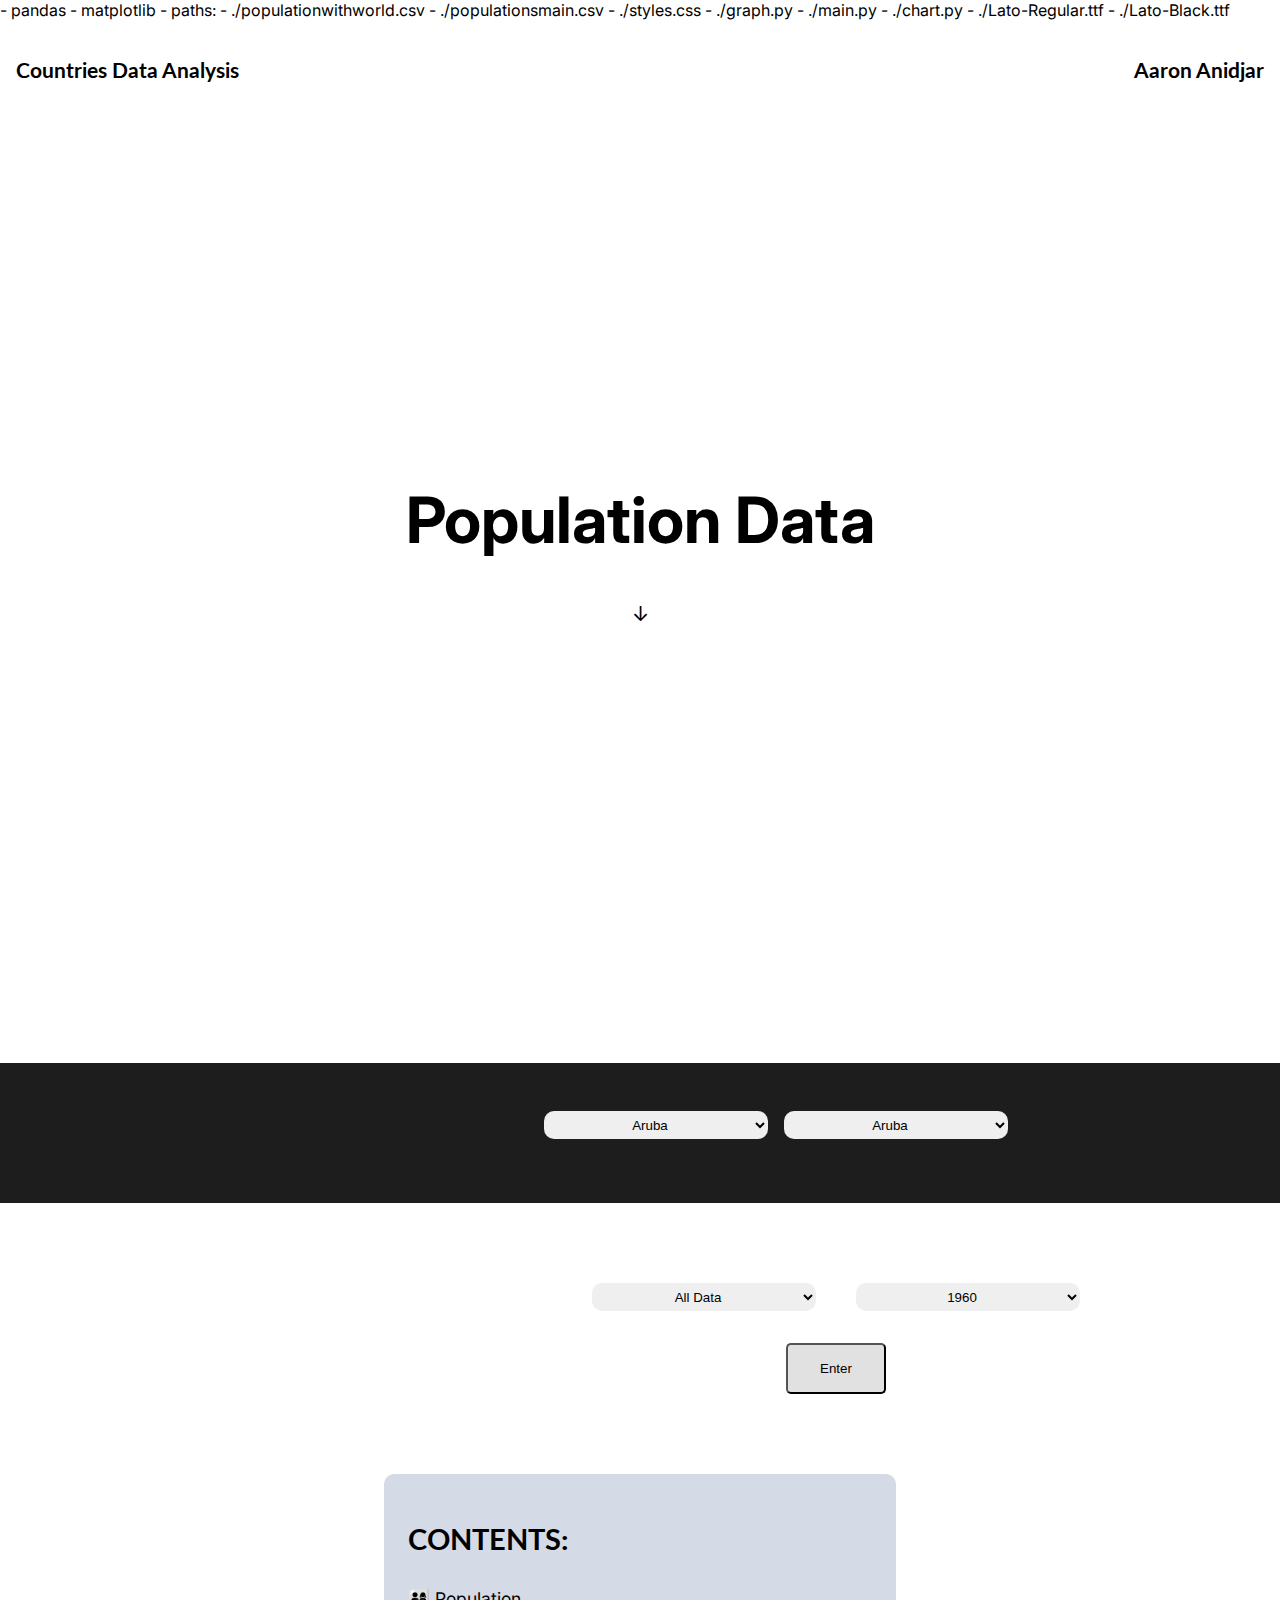
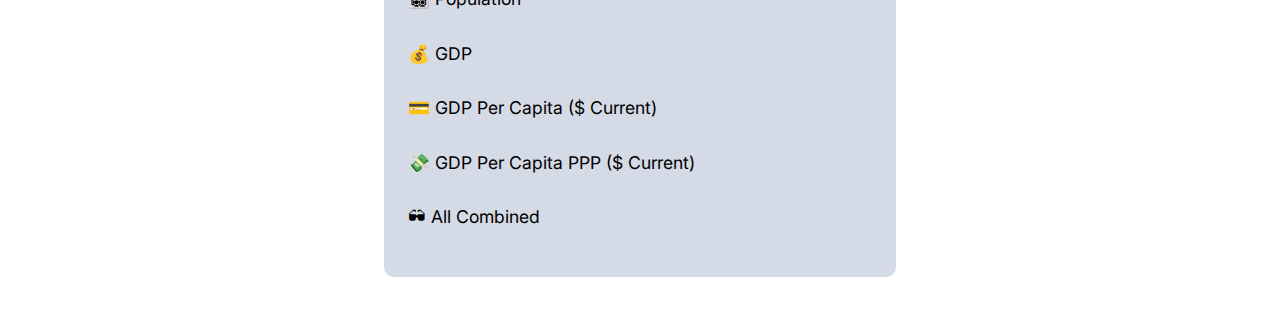
<file: population.html>
<!DOCTYPE html>
<html lang="en">
<head>
    <meta charset="UTF-8">
    <meta http-equiv="X-UA-Compatible" content="IE=edge">
    <meta name="viewport" content="width=device-width, initial-scale=1.0">
    <link rel="stylesheet" href="https://pyscript.net/alpha/pyscript.css" />
    <script defer src="https://pyscript.net/alpha/pyscript.js"></script>
    <script type = "text/javascript" src="./index.js"></script>
    <py-env>
        - pandas
        - matplotlib
        - paths: 
            - ./populationwithworld.csv
            - ./populationsmain.csv
            - ./styles.css
            - ./graph.py
            - ./main.py
            - ./chart.py
            - ./Lato-Regular.ttf
            - ./Lato-Black.ttf
    </py-env>
    <link rel="stylesheet" href="./styles.css"/>
    <title>👨‍👩‍👧‍👦 Population Data</title>
</head>
<body onload="handleAll()">
    <div id="header">
        <a href="./index.html">
            <p id="headernavitem">Countries Data Analysis</p>
        </a>
        <a href="https://github.com/koalascode">
            <p id="headernavitem">Aaron Anidjar</p>
        </a>
    </div>
    <div id="intro">
        <h1 id="sectionheader">Population Data</h1>
        <a href="#graph">
            <p id="downarrow">↓</p>
        </a>
    </div>
    
    <div id="datamain" >
        <div id="graph">
        
            <py-script id="realgraph" src="./main.py"></py-script>
            <div id="graphselections">
                    <select id="selectOne">
                        <option value="0">Aruba</option>
                        <option value="1">Afghanistan<option>
                        <option value="2">Angola<option>
                        <option value="3">Albania<option>
                        <option value="4">Andorra<option>
                        <option value="5">United Arab Emirates<option>
                        <option value="6">Argentina<option>
                        <option value="7">Armenia<option>
                        <option value="8">American Samoa<option>
                        <option value="9">Antigua and Barbuda<option>
                        <option value="10">Australia<option>
                        <option value="11">Austria<option>
                        <option value="12">Azerbaijan<option>
                        <option value="13">Burundi<option>
                        <option value="14">Belgium<option>
                        <option value="15">Benin<option>
                        <option value="16">Burkina Faso<option>
                        <option value="17">Bangladesh<option>
                        <option value="18">Bulgaria<option>
                        <option value="19">Bahrain<option>
                        <option value="20">Bahamas, The<option>
                        <option value="21">Bosnia and Herzegovina<option>
                        <option value="22">Belarus<option>
                        <option value="23">Belize<option>
                        <option value="24">Bermuda<option>
                        <option value="25">Bolivia<option>
                        <option value="26">Brazil<option>
                        <option value="27">Barbados<option>
                        <option value="28">Brunei Darussalam<option>
                        <option value="29">Bhutan<option>
                        <option value="30">Botswana<option>
                        <option value="31">Canada<option>
                        <option value="32">Switzerland<option>
                        <option value="33">Channel Islands<option>
                        <option value="34">Chile<option>
                        <option value="35">China<option>
                        <option value="36">Cote d'Ivoire<option>
                        <option value="37">Cameroon<option>
                        <option value="38">Congo, Dem. Rep.<option>
                        <option value="39">Congo, Rep.<option>
                        <option value="40">Colombia<option>
                        <option value="41">Comoros<option>
                        <option value="42">Cabo Verde<option>
                        <option value="43">Costa Rica<option>
                        <option value="44">Cuba<option>
                        <option value="45">Curacao<option>
                        <option value="46">Cayman Islands<option>
                        <option value="47">Cyprus<option>
                        <option value="48">Czech Republic<option>
                        <option value="49">Germany<option>
                        <option value="50">Djibouti<option>
                        <option value="51">Dominica<option>
                        <option value="52">Denmark<option>
                        <option value="53">Dominican Republic<option>
                        <option value="54">Algeria<option>
                        <option value="55">Ecuador<option>
                        <option value="56">Egypt, Arab Rep.<option>
                        <option value="57">Eritrea<option>
                        <option value="58">Spain<option>
                        <option value="59">Estonia<option>
                        <option value="60">Ethiopia<option>
                        <option value="61">Finland<option>
                        <option value="62">Fiji<option>
                        <option value="63">France<option>
                        <option value="64">Faroe Islands<option>
                        <option value="65">Micronesia, Fed. Sts.<option>
                        <option value="66">Gabon<option>
                        <option value="67">United Kingdom<option>
                        <option value="68">Georgia<option>
                        <option value="69">Ghana<option>
                        <option value="70">Gibraltar<option>
                        <option value="71">Guinea<option>
                        <option value="72">Gambia, The<option>
                        <option value="73">Guinea-Bissau<option>
                        <option value="74">Equatorial Guinea<option>
                        <option value="75">Greece<option>
                        <option value="76">Grenada<option>
                        <option value="77">Greenland<option>
                        <option value="78">Guatemala<option>
                        <option value="79">Guam<option>
                        <option value="80">Guyana<option>
                        <option value="81">Hong Kong SAR, China<option>
                        <option value="82">Honduras<option>
                        <option value="83">Croatia<option>
                        <option value="84">Haiti<option>
                        <option value="85">Hungary<option>
                        <option value="86">Indonesia<option>
                        <option value="87">Isle of Man<option>
                        <option value="88">India<option>
                        <option value="89">Ireland<option>
                        <option value="90">Iran, Islamic Rep.<option>
                        <option value="91">Iraq<option>
                        <option value="92">Iceland<option>
                        <option value="93">Israel<option>
                        <option value="94">Italy<option>
                        <option value="95">Jamaica<option>
                        <option value="96">Jordan<option>
                        <option value="97">Japan<option>
                        <option value="98">Kazakhstan<option>
                        <option value="99">Kenya<option>
                        <option value="100">Kyrgyz Republic<option>
                        <option value="101">Cambodia<option>
                        <option value="102">Kiribati<option>
                        <option value="103">St. Kitts and Nevis<option>
                        <option value="104">Korea, Rep.<option>
                        <option value="105">Kuwait<option>
                        <option value="106">Lebanon<option>
                        <option value="107">Liberia<option>
                        <option value="108">Libya<option>
                        <option value="109">St. Lucia<option>
                        <option value="110">Liechtenstein<option>
                        <option value="111">Sri Lanka<option>
                        <option value="112">Lesotho<option>
                        <option value="113">Lithuania<option>
                        <option value="114">Luxembourg<option>
                        <option value="115">Latvia<option>
                        <option value="116">Macao SAR, China<option>
                        <option value="117">St. Martin (French part)<option>
                        <option value="118">Morocco<option>
                        <option value="119">Monaco<option>
                        <option value="120">Moldova<option>
                        <option value="121">Madagascar<option>
                        <option value="122">Maldives<option>
                        <option value="123">Mexico<option>
                        <option value="124">Marshall Islands<option>
                        <option value="125">North Macedonia<option>
                        <option value="126">Mali<option>
                        <option value="127">Malta<option>
                        <option value="128">Myanmar<option>
                        <option value="129">Montenegro<option>
                        <option value="130">Mongolia<option>
                        <option value="131">Northern Mariana Islands<option>
                        <option value="132">Mozambique<option>
                        <option value="133">Mauritania<option>
                        <option value="134">Mauritius<option>
                        <option value="135">Malawi<option>
                        <option value="136">Malaysia<option>
                        <option value="137">Namibia<option>
                        <option value="138">New Caledonia<option>
                        <option value="139">Niger<option>
                        <option value="140">Nigeria<option>
                        <option value="141">Nicaragua<option>
                        <option value="142">Netherlands<option>
                        <option value="143">Norway<option>
                        <option value="144">Nepal<option>
                        <option value="145">Nauru<option>
                        <option value="146">New Zealand<option>
                        <option value="147">Oman<option>
                        <option value="148">Pakistan<option>
                        <option value="149">Panama<option>
                        <option value="150">Peru<option>
                        <option value="151">Philippines<option>
                        <option value="152">Palau<option>
                        <option value="153">Papua New Guinea<option>
                        <option value="154">Poland<option>
                        <option value="155">Puerto Rico<option>
                        <option value="156">Korea, Dem. People's Rep.<option>
                        <option value="157">Portugal<option>
                        <option value="158">Paraguay<option>
                        <option value="159">French Polynesia<option>
                        <option value="160">Qatar<option>
                        <option value="161">Romania<option>
                        <option value="162">Russian Federation<option>
                        <option value="163">Rwanda<option>
                        <option value="164">Saudi Arabia<option>
                        <option value="165">Sudan<option>
                        <option value="166">Senegal<option>
                        <option value="167">Singapore<option>
                        <option value="168">Solomon Islands<option>
                        <option value="169">Sierra Leone<option>
                        <option value="170">El Salvador<option>
                        <option value="171">San Marino<option>
                        <option value="172">Somalia<option>
                        <option value="173">Serbia<option>
                        <option value="174">South Sudan<option>
                        <option value="175">Sao Tome and Principe<option>
                        <option value="176">Suriname<option>
                        <option value="177">Slovak Republic<option>
                        <option value="178">Slovenia<option>
                        <option value="179">Sweden<option>
                        <option value="180">Eswatini<option>
                        <option value="181">Sint Maarten (Dutch part)<option>
                        <option value="182">Seychelles<option>
                        <option value="183">Syrian Arab Republic<option>
                        <option value="184">Turks and Caicos Islands<option>
                        <option value="185">Chad<option>
                        <option value="186">Togo<option>
                        <option value="187">Thailand<option>
                        <option value="188">Tajikistan<option>
                        <option value="189">Turkmenistan<option>
                        <option value="190">Timor-Leste<option>
                        <option value="191">Tonga<option>
                        <option value="192">Trinidad and Tobago<option>
                        <option value="193">Tunisia<option>
                        <option value="194">Turkiye<option>
                        <option value="195">Tuvalu<option>
                        <option value="196">Tanzania<option>
                        <option value="197">Uganda<option>
                        <option value="198">Ukraine<option>
                        <option value="199">Uruguay<option>
                        <option value="200">United States<option>
                        <option value="201">Uzbekistan<option>
                        <option value="202">St. Vincent and the Grenadines<option>
                        <option value="203">Venezuela, RB<option>
                        <option value="204">British Virgin Islands<option>
                        <option value="205">Virgin Islands (U.S.)<option>
                        <option value="206">Vietnam<option>
                        <option value="207">Vanuatu<option>
                        <option value="208">Samoa<option>
                        <option value="209">Kosovo<option>
                        <option value="210">Yemen, Rep.<option>
                        <option value="211">South Africa<option>
                        <option value="212">Zambia<option>
                        <option value="213">Zimbabwe<option>
                    </select>
                    <select id="selectTwo">
                        <option value="0">Aruba</option>
                        <option value="1">Afghanistan<option>
                        <option value="2">Angola<option>
                        <option value="3">Albania<option>
                        <option value="4">Andorra<option>
                        <option value="5">United Arab Emirates<option>
                        <option value="6">Argentina<option>
                        <option value="7">Armenia<option>
                        <option value="8">American Samoa<option>
                        <option value="9">Antigua and Barbuda<option>
                        <option value="10">Australia<option>
                        <option value="11">Austria<option>
                        <option value="12">Azerbaijan<option>
                        <option value="13">Burundi<option>
                        <option value="14">Belgium<option>
                        <option value="15">Benin<option>
                        <option value="16">Burkina Faso<option>
                        <option value="17">Bangladesh<option>
                        <option value="18">Bulgaria<option>
                        <option value="19">Bahrain<option>
                        <option value="20">Bahamas, The<option>
                        <option value="21">Bosnia and Herzegovina<option>
                        <option value="22">Belarus<option>
                        <option value="23">Belize<option>
                        <option value="24">Bermuda<option>
                        <option value="25">Bolivia<option>
                        <option value="26">Brazil<option>
                        <option value="27">Barbados<option>
                        <option value="28">Brunei Darussalam<option>
                        <option value="29">Bhutan<option>
                        <option value="30">Botswana<option>
                        <option value="31">Canada<option>
                        <option value="32">Switzerland<option>
                        <option value="33">Channel Islands<option>
                        <option value="34">Chile<option>
                        <option value="35">China<option>
                        <option value="36">Cote d'Ivoire<option>
                        <option value="37">Cameroon<option>
                        <option value="38">Congo, Dem. Rep.<option>
                        <option value="39">Congo, Rep.<option>
                        <option value="40">Colombia<option>
                        <option value="41">Comoros<option>
                        <option value="42">Cabo Verde<option>
                        <option value="43">Costa Rica<option>
                        <option value="44">Cuba<option>
                        <option value="45">Curacao<option>
                        <option value="46">Cayman Islands<option>
                        <option value="47">Cyprus<option>
                        <option value="48">Czech Republic<option>
                        <option value="49">Germany<option>
                        <option value="50">Djibouti<option>
                        <option value="51">Dominica<option>
                        <option value="52">Denmark<option>
                        <option value="53">Dominican Republic<option>
                        <option value="54">Algeria<option>
                        <option value="55">Ecuador<option>
                        <option value="56">Egypt, Arab Rep.<option>
                        <option value="57">Eritrea<option>
                        <option value="58">Spain<option>
                        <option value="59">Estonia<option>
                        <option value="60">Ethiopia<option>
                        <option value="61">Finland<option>
                        <option value="62">Fiji<option>
                        <option value="63">France<option>
                        <option value="64">Faroe Islands<option>
                        <option value="65">Micronesia, Fed. Sts.<option>
                        <option value="66">Gabon<option>
                        <option value="67">United Kingdom<option>
                        <option value="68">Georgia<option>
                        <option value="69">Ghana<option>
                        <option value="70">Gibraltar<option>
                        <option value="71">Guinea<option>
                        <option value="72">Gambia, The<option>
                        <option value="73">Guinea-Bissau<option>
                        <option value="74">Equatorial Guinea<option>
                        <option value="75">Greece<option>
                        <option value="76">Grenada<option>
                        <option value="77">Greenland<option>
                        <option value="78">Guatemala<option>
                        <option value="79">Guam<option>
                        <option value="80">Guyana<option>
                        <option value="81">Hong Kong SAR, China<option>
                        <option value="82">Honduras<option>
                        <option value="83">Croatia<option>
                        <option value="84">Haiti<option>
                        <option value="85">Hungary<option>
                        <option value="86">Indonesia<option>
                        <option value="87">Isle of Man<option>
                        <option value="88">India<option>
                        <option value="89">Ireland<option>
                        <option value="90">Iran, Islamic Rep.<option>
                        <option value="91">Iraq<option>
                        <option value="92">Iceland<option>
                        <option value="93">Israel<option>
                        <option value="94">Italy<option>
                        <option value="95">Jamaica<option>
                        <option value="96">Jordan<option>
                        <option value="97">Japan<option>
                        <option value="98">Kazakhstan<option>
                        <option value="99">Kenya<option>
                        <option value="100">Kyrgyz Republic<option>
                        <option value="101">Cambodia<option>
                        <option value="102">Kiribati<option>
                        <option value="103">St. Kitts and Nevis<option>
                        <option value="104">Korea, Rep.<option>
                        <option value="105">Kuwait<option>
                        <option value="106">Lebanon<option>
                        <option value="107">Liberia<option>
                        <option value="108">Libya<option>
                        <option value="109">St. Lucia<option>
                        <option value="110">Liechtenstein<option>
                        <option value="111">Sri Lanka<option>
                        <option value="112">Lesotho<option>
                        <option value="113">Lithuania<option>
                        <option value="114">Luxembourg<option>
                        <option value="115">Latvia<option>
                        <option value="116">Macao SAR, China<option>
                        <option value="117">St. Martin (French part)<option>
                        <option value="118">Morocco<option>
                        <option value="119">Monaco<option>
                        <option value="120">Moldova<option>
                        <option value="121">Madagascar<option>
                        <option value="122">Maldives<option>
                        <option value="123">Mexico<option>
                        <option value="124">Marshall Islands<option>
                        <option value="125">North Macedonia<option>
                        <option value="126">Mali<option>
                        <option value="127">Malta<option>
                        <option value="128">Myanmar<option>
                        <option value="129">Montenegro<option>
                        <option value="130">Mongolia<option>
                        <option value="131">Northern Mariana Islands<option>
                        <option value="132">Mozambique<option>
                        <option value="133">Mauritania<option>
                        <option value="134">Mauritius<option>
                        <option value="135">Malawi<option>
                        <option value="136">Malaysia<option>
                        <option value="137">Namibia<option>
                        <option value="138">New Caledonia<option>
                        <option value="139">Niger<option>
                        <option value="140">Nigeria<option>
                        <option value="141">Nicaragua<option>
                        <option value="142">Netherlands<option>
                        <option value="143">Norway<option>
                        <option value="144">Nepal<option>
                        <option value="145">Nauru<option>
                        <option value="146">New Zealand<option>
                        <option value="147">Oman<option>
                        <option value="148">Pakistan<option>
                        <option value="149">Panama<option>
                        <option value="150">Peru<option>
                        <option value="151">Philippines<option>
                        <option value="152">Palau<option>
                        <option value="153">Papua New Guinea<option>
                        <option value="154">Poland<option>
                        <option value="155">Puerto Rico<option>
                        <option value="156">Korea, Dem. People's Rep.<option>
                        <option value="157">Portugal<option>
                        <option value="158">Paraguay<option>
                        <option value="159">French Polynesia<option>
                        <option value="160">Qatar<option>
                        <option value="161">Romania<option>
                        <option value="162">Russian Federation<option>
                        <option value="163">Rwanda<option>
                        <option value="164">Saudi Arabia<option>
                        <option value="165">Sudan<option>
                        <option value="166">Senegal<option>
                        <option value="167">Singapore<option>
                        <option value="168">Solomon Islands<option>
                        <option value="169">Sierra Leone<option>
                        <option value="170">El Salvador<option>
                        <option value="171">San Marino<option>
                        <option value="172">Somalia<option>
                        <option value="173">Serbia<option>
                        <option value="174">South Sudan<option>
                        <option value="175">Sao Tome and Principe<option>
                        <option value="176">Suriname<option>
                        <option value="177">Slovak Republic<option>
                        <option value="178">Slovenia<option>
                        <option value="179">Sweden<option>
                        <option value="180">Eswatini<option>
                        <option value="181">Sint Maarten (Dutch part)<option>
                        <option value="182">Seychelles<option>
                        <option value="183">Syrian Arab Republic<option>
                        <option value="184">Turks and Caicos Islands<option>
                        <option value="185">Chad<option>
                        <option value="186">Togo<option>
                        <option value="187">Thailand<option>
                        <option value="188">Tajikistan<option>
                        <option value="189">Turkmenistan<option>
                        <option value="190">Timor-Leste<option>
                        <option value="191">Tonga<option>
                        <option value="192">Trinidad and Tobago<option>
                        <option value="193">Tunisia<option>
                        <option value="194">Turkiye<option>
                        <option value="195">Tuvalu<option>
                        <option value="196">Tanzania<option>
                        <option value="197">Uganda<option>
                        <option value="198">Ukraine<option>
                        <option value="199">Uruguay<option>
                        <option value="200">United States<option>
                        <option value="201">Uzbekistan<option>
                        <option value="202">St. Vincent and the Grenadines<option>
                        <option value="203">Venezuela, RB<option>
                        <option value="204">British Virgin Islands<option>
                        <option value="205">Virgin Islands (U.S.)<option>
                        <option value="206">Vietnam<option>
                        <option value="207">Vanuatu<option>
                        <option value="208">Samoa<option>
                        <option value="209">Kosovo<option>
                        <option value="210">Yemen, Rep.<option>
                        <option value="211">South Africa<option>
                        <option value="212">Zambia<option>
                        <option value="213">Zimbabwe<option>                     
                    </select>
            </div>
            </div>
            
            <div id="chart">
                <div id="flexchart">
                    <div id="chartmain">
                    
                    </div>
                    <div id="shape">
    
                    </div>
                </div>
                
                
                <py-script src="./chart.py"></py-script>
                
                <div id="chartselect">
                    <select id="selectThree" onchange="handleAll()">
                        <option value="0">All Data</option>
                        <option value="1">10 Largest</option>
                        <option value="2">10 Smallest</option>
                        <option value="3">Individual Country</option>
                        <option value="4">Over ______</option>
                        <option value="5">Under ______</option>
                    </select>
                    <input type="text" id="amountinput" placeholder="Amount"/>
                    <select id="selectFour">
                        <option value="1960">1960<option>
                        <option value="1961">1961<option>
                        <option value="1962">1962<option>
                        <option value="1963">1963<option>
                        <option value="1964">1964<option>
                        <option value="1965">1965<option>
                        <option value="1966">1966<option>
                        <option value="1967">1967<option>
                        <option value="1968">1968<option>
                        <option value="1969">1969<option>
                        <option value="1970">1970<option>
                        <option value="1971">1971<option>
                        <option value="1972">1972<option>
                        <option value="1973">1973<option>
                        <option value="1974">1974<option>
                        <option value="1975">1975<option>
                        <option value="1976">1976<option>
                        <option value="1977">1977<option>
                        <option value="1978">1978<option>
                        <option value="1979">1979<option>
                        <option value="1980">1980<option>
                        <option value="1981">1981<option>
                        <option value="1982">1982<option>
                        <option value="1983">1983<option>
                        <option value="1984">1984<option>
                        <option value="1985">1985<option>
                        <option value="1986">1986<option>
                        <option value="1987">1987<option>
                        <option value="1988">1988<option>
                        <option value="1989">1989<option>
                        <option value="1990">1990<option>
                        <option value="1991">1991<option>
                        <option value="1992">1992<option>
                        <option value="1993">1993<option>
                        <option value="1994">1994<option>
                        <option value="1995">1995<option>
                        <option value="1996">1996<option>
                        <option value="1997">1997<option>
                        <option value="1998">1998<option>
                        <option value="1999">1999<option>
                        <option value="2000">2000<option>
                        <option value="2001">2001<option>
                        <option value="2002">2002<option>
                        <option value="2003">2003<option>
                        <option value="2004">2004<option>
                        <option value="2005">2005<option>
                        <option value="2006">2006<option>
                        <option value="2007">2007<option>
                        <option value="2008">2008<option>
                        <option value="2009">2009<option>
                        <option value="2010">2010<option>
                        <option value="2011">2011<option>
                        <option value="2012">2012<option>
                        <option value="2013">2013<option>
                        <option value="2014">2014<option>
                        <option value="2015">2015<option>
                        <option value="2016">2016<option>
                        <option value="2017">2017<option>
                        <option value="2018">2018<option>
                        <option value="2019">2019<option>
                        <option value="2020">2020<option>
                    </select>
                    <select id="selectFive">
                        <option value="0">Aruba</option>
                        <option value="1">Afghanistan<option>
                        <option value="2">Angola<option>
                        <option value="3">Albania<option>
                        <option value="4">Andorra<option>
                        <option value="5">United Arab Emirates<option>
                        <option value="6">Argentina<option>
                        <option value="7">Armenia<option>
                        <option value="8">American Samoa<option>
                        <option value="9">Antigua and Barbuda<option>
                        <option value="10">Australia<option>
                        <option value="11">Austria<option>
                        <option value="12">Azerbaijan<option>
                        <option value="13">Burundi<option>
                        <option value="14">Belgium<option>
                        <option value="15">Benin<option>
                        <option value="16">Burkina Faso<option>
                        <option value="17">Bangladesh<option>
                        <option value="18">Bulgaria<option>
                        <option value="19">Bahrain<option>
                        <option value="20">Bahamas, The<option>
                        <option value="21">Bosnia and Herzegovina<option>
                        <option value="22">Belarus<option>
                        <option value="23">Belize<option>
                        <option value="24">Bermuda<option>
                        <option value="25">Bolivia<option>
                        <option value="26">Brazil<option>
                        <option value="27">Barbados<option>
                        <option value="28">Brunei Darussalam<option>
                        <option value="29">Bhutan<option>
                        <option value="30">Botswana<option>
                        <option value="31">Canada<option>
                        <option value="32">Switzerland<option>
                        <option value="33">Channel Islands<option>
                        <option value="34">Chile<option>
                        <option value="35">China<option>
                        <option value="36">Cote d'Ivoire<option>
                        <option value="37">Cameroon<option>
                        <option value="38">Congo, Dem. Rep.<option>
                        <option value="39">Congo, Rep.<option>
                        <option value="40">Colombia<option>
                        <option value="41">Comoros<option>
                        <option value="42">Cabo Verde<option>
                        <option value="43">Costa Rica<option>
                        <option value="44">Cuba<option>
                        <option value="45">Curacao<option>
                        <option value="46">Cayman Islands<option>
                        <option value="47">Cyprus<option>
                        <option value="48">Czech Republic<option>
                        <option value="49">Germany<option>
                        <option value="50">Djibouti<option>
                        <option value="51">Dominica<option>
                        <option value="52">Denmark<option>
                        <option value="53">Dominican Republic<option>
                        <option value="54">Algeria<option>
                        <option value="55">Ecuador<option>
                        <option value="56">Egypt, Arab Rep.<option>
                        <option value="57">Eritrea<option>
                        <option value="58">Spain<option>
                        <option value="59">Estonia<option>
                        <option value="60">Ethiopia<option>
                        <option value="61">Finland<option>
                        <option value="62">Fiji<option>
                        <option value="63">France<option>
                        <option value="64">Faroe Islands<option>
                        <option value="65">Micronesia, Fed. Sts.<option>
                        <option value="66">Gabon<option>
                        <option value="67">United Kingdom<option>
                        <option value="68">Georgia<option>
                        <option value="69">Ghana<option>
                        <option value="70">Gibraltar<option>
                        <option value="71">Guinea<option>
                        <option value="72">Gambia, The<option>
                        <option value="73">Guinea-Bissau<option>
                        <option value="74">Equatorial Guinea<option>
                        <option value="75">Greece<option>
                        <option value="76">Grenada<option>
                        <option value="77">Greenland<option>
                        <option value="78">Guatemala<option>
                        <option value="79">Guam<option>
                        <option value="80">Guyana<option>
                        <option value="81">Hong Kong SAR, China<option>
                        <option value="82">Honduras<option>
                        <option value="83">Croatia<option>
                        <option value="84">Haiti<option>
                        <option value="85">Hungary<option>
                        <option value="86">Indonesia<option>
                        <option value="87">Isle of Man<option>
                        <option value="88">India<option>
                        <option value="89">Ireland<option>
                        <option value="90">Iran, Islamic Rep.<option>
                        <option value="91">Iraq<option>
                        <option value="92">Iceland<option>
                        <option value="93">Israel<option>
                        <option value="94">Italy<option>
                        <option value="95">Jamaica<option>
                        <option value="96">Jordan<option>
                        <option value="97">Japan<option>
                        <option value="98">Kazakhstan<option>
                        <option value="99">Kenya<option>
                        <option value="100">Kyrgyz Republic<option>
                        <option value="101">Cambodia<option>
                        <option value="102">Kiribati<option>
                        <option value="103">St. Kitts and Nevis<option>
                        <option value="104">Korea, Rep.<option>
                        <option value="105">Kuwait<option>
                        <option value="106">Lebanon<option>
                        <option value="107">Liberia<option>
                        <option value="108">Libya<option>
                        <option value="109">St. Lucia<option>
                        <option value="110">Liechtenstein<option>
                        <option value="111">Sri Lanka<option>
                        <option value="112">Lesotho<option>
                        <option value="113">Lithuania<option>
                        <option value="114">Luxembourg<option>
                        <option value="115">Latvia<option>
                        <option value="116">Macao SAR, China<option>
                        <option value="117">St. Martin (French part)<option>
                        <option value="118">Morocco<option>
                        <option value="119">Monaco<option>
                        <option value="120">Moldova<option>
                        <option value="121">Madagascar<option>
                        <option value="122">Maldives<option>
                        <option value="123">Mexico<option>
                        <option value="124">Marshall Islands<option>
                        <option value="125">North Macedonia<option>
                        <option value="126">Mali<option>
                        <option value="127">Malta<option>
                        <option value="128">Myanmar<option>
                        <option value="129">Montenegro<option>
                        <option value="130">Mongolia<option>
                        <option value="131">Northern Mariana Islands<option>
                        <option value="132">Mozambique<option>
                        <option value="133">Mauritania<option>
                        <option value="134">Mauritius<option>
                        <option value="135">Malawi<option>
                        <option value="136">Malaysia<option>
                        <option value="137">Namibia<option>
                        <option value="138">New Caledonia<option>
                        <option value="139">Niger<option>
                        <option value="140">Nigeria<option>
                        <option value="141">Nicaragua<option>
                        <option value="142">Netherlands<option>
                        <option value="143">Norway<option>
                        <option value="144">Nepal<option>
                        <option value="145">Nauru<option>
                        <option value="146">New Zealand<option>
                        <option value="147">Oman<option>
                        <option value="148">Pakistan<option>
                        <option value="149">Panama<option>
                        <option value="150">Peru<option>
                        <option value="151">Philippines<option>
                        <option value="152">Palau<option>
                        <option value="153">Papua New Guinea<option>
                        <option value="154">Poland<option>
                        <option value="155">Puerto Rico<option>
                        <option value="156">Korea, Dem. People's Rep.<option>
                        <option value="157">Portugal<option>
                        <option value="158">Paraguay<option>
                        <option value="159">French Polynesia<option>
                        <option value="160">Qatar<option>
                        <option value="161">Romania<option>
                        <option value="162">Russian Federation<option>
                        <option value="163">Rwanda<option>
                        <option value="164">Saudi Arabia<option>
                        <option value="165">Sudan<option>
                        <option value="166">Senegal<option>
                        <option value="167">Singapore<option>
                        <option value="168">Solomon Islands<option>
                        <option value="169">Sierra Leone<option>
                        <option value="170">El Salvador<option>
                        <option value="171">San Marino<option>
                        <option value="172">Somalia<option>
                        <option value="173">Serbia<option>
                        <option value="174">South Sudan<option>
                        <option value="175">Sao Tome and Principe<option>
                        <option value="176">Suriname<option>
                        <option value="177">Slovak Republic<option>
                        <option value="178">Slovenia<option>
                        <option value="179">Sweden<option>
                        <option value="180">Eswatini<option>
                        <option value="181">Sint Maarten (Dutch part)<option>
                        <option value="182">Seychelles<option>
                        <option value="183">Syrian Arab Republic<option>
                        <option value="184">Turks and Caicos Islands<option>
                        <option value="185">Chad<option>
                        <option value="186">Togo<option>
                        <option value="187">Thailand<option>
                        <option value="188">Tajikistan<option>
                        <option value="189">Turkmenistan<option>
                        <option value="190">Timor-Leste<option>
                        <option value="191">Tonga<option>
                        <option value="192">Trinidad and Tobago<option>
                        <option value="193">Tunisia<option>
                        <option value="194">Turkiye<option>
                        <option value="195">Tuvalu<option>
                        <option value="196">Tanzania<option>
                        <option value="197">Uganda<option>
                        <option value="198">Ukraine<option>
                        <option value="199">Uruguay<option>
                        <option value="200">United States<option>
                        <option value="201">Uzbekistan<option>
                        <option value="202">St. Vincent and the Grenadines<option>
                        <option value="203">Venezuela, RB<option>
                        <option value="204">British Virgin Islands<option>
                        <option value="205">Virgin Islands (U.S.)<option>
                        <option value="206">Vietnam<option>
                        <option value="207">Vanuatu<option>
                        <option value="208">Samoa<option>
                        <option value="209">Kosovo<option>
                        <option value="210">Yemen, Rep.<option>
                        <option value="211">South Africa<option>
                        <option value="212">Zambia<option>
                        <option value="213">Zimbabwe<option>
                    </select>
                    <button id="buttoninput">Enter</button>
                </div>
                
            </div>
            <div id="contentssect">
                <h2 id="contentsheader">CONTENTS:</h2>
                <a href="./population.html">
                 <p id="contentselector">👨‍👩‍👧‍👦 Population</p>
             </a>
             <a href="./gdp.html">
                 <p id="contentselector">💰 GDP</p>
             </a>
             <a href="./gdppc.html">
                 <p id="contentselector">💳 GDP Per Capita ($ Current)</p>
             </a>
             <a href="./gdppcppp.html">
                 <p id="contentselector">💸 GDP Per Capita PPP ($ Current)</p>
             </a>
             <a href="./combineddata.html">
                 <p id="contentselector">🕶 All Combined</p>
             </a> 
             </div>
    </div>
 
</body>
</html>
</file>
<file: styles.css>
@import url('https://fonts.googleapis.com/css2?family=Lato:wght@900&display=swap');
@import url('https://fonts.googleapis.com/css2?family=Open+Sans&display=swap');
@import url('https://fonts.googleapis.com/css2?family=Inter:wght@100;200;300;400;500;600;700;800;900&family=Poppins:wght@100;200;300;400;500;600;700;800;900&display=swap');

html,
body {
  padding: 0;
  margin: 0;
  font-family: "Inter", -apple-system, BlinkMacSystemFont, Segoe UI, Roboto, Oxygen,
    Ubuntu, Cantarell, Fira Sans, Droid Sans, Helvetica Neue, sans-serif;
  scroll-behavior: smooth;
}

a {
  color: inherit;
  text-decoration: none;
  cursor: pointer;
}

* {
  box-sizing: border-box;
}


table {
    border-collapse: collapse;
    border-radius: 5px;
    box-shadow: 0 0 4px rgba(0, 0, 0, 0.25);
    overflow: hidden;
    font-family: "Quicksand", sans-serif;
    font-weight: bold;
    font-size: 14px;
    box-shadow: 0 4px 8px 0 rgba(0, 0, 0, 0.2), 0 6px 20px 0 rgba(0, 0, 0, 0.19);
  }
  
  th {
    background: #009578;
    color: #ffffff;
    text-align: left;
  }
  
  th,
  td {
    padding: 10px 20px;
  }
  
  tr:nth-child(even) {
    background: #eeeeee;
  }
  
  select {
    margin: 0 auto;
    margin-bottom: 1rem;
    border: none; 
    border-radius: 10px;
    text-align: center;
    height: 1.75rem;
    min-width: 14rem
  }

  #header {
    display: flex;
    justify-content: space-between;
    padding: 1rem;
  }

  #headernavitem {
    font-family: "Lato";
    font-size: 1.3rem;
  }

  #intro {
    padding-top: 25%;
    padding-bottom: 30%;
  }

  #sectionheader {
    font-family: "Inter";
    font-size: 4rem;
    font-weight: 700;
    text-align: center;
  }

  #header {
    font-family: "Inter";
    font-size: 4rem;
    font-weight: 700;
    text-align: center; 
  }

  #downarrow {
    text-align: center;
    font-size: 1.3rem;
  }

  #pageselection {
    display: flex;
    flex-wrap: wrap;
    gap: 2rem;
    justify-content: space-evenly;
    padding: 2rem 0;
    background-color: rgb(29, 29, 29);
    color: white
  }

  #pageselector {
    cursor: pointer;
    font-size: 2rem;
    font-weight: 500;
    font-family: "Lato";
  
  }

  a:hover {
    text-decoration: underline;
  }

#graph {
  display: flex;
  flex-wrap: wrap;
  justify-content: space-evenly;
  background-color: rgb(29, 29, 29);
  margin: 2rem 0rem;
  padding: 3rem 0rem;

}

#graphselections, #chartselect {
  display: flex;
  flex-wrap: wrap;
  justify-content: center;
  align-items: center;
  gap: 1rem; 
  max-width: 40%;
}

#chart {
  display: flex;
  flex-wrap: wrap;
  justify-content: space-evenly;
  margin: 2rem 0rem;
  padding: 3rem 0rem; 
}

#flexchart {
  display: flex;
  gap: 1rem;
}


#datapointselection {
  color: white;
}

#contentssect {
  background-color: rgb(212, 218, 230);
  width: 40%;
  padding: 1.5rem 1rem;
  margin: 2rem auto;
  border-radius: 10px;
}

#contentsheader {
  font-family: "Lato";
  font-size: 1.8rem;
  padding-left: .5rem;
}

#contentselector {
  padding: .5rem;
  font-size: 1.1rem;
}

#buttoninput, #graphenter {
  background-color: rgb(225, 225, 225);
  padding: 1rem 2rem;
  border-radius: 5px;
}

#amountinput {
  border-bottom: 1px solid rgb(29, 29, 29);
  display: none;
}
</file>
